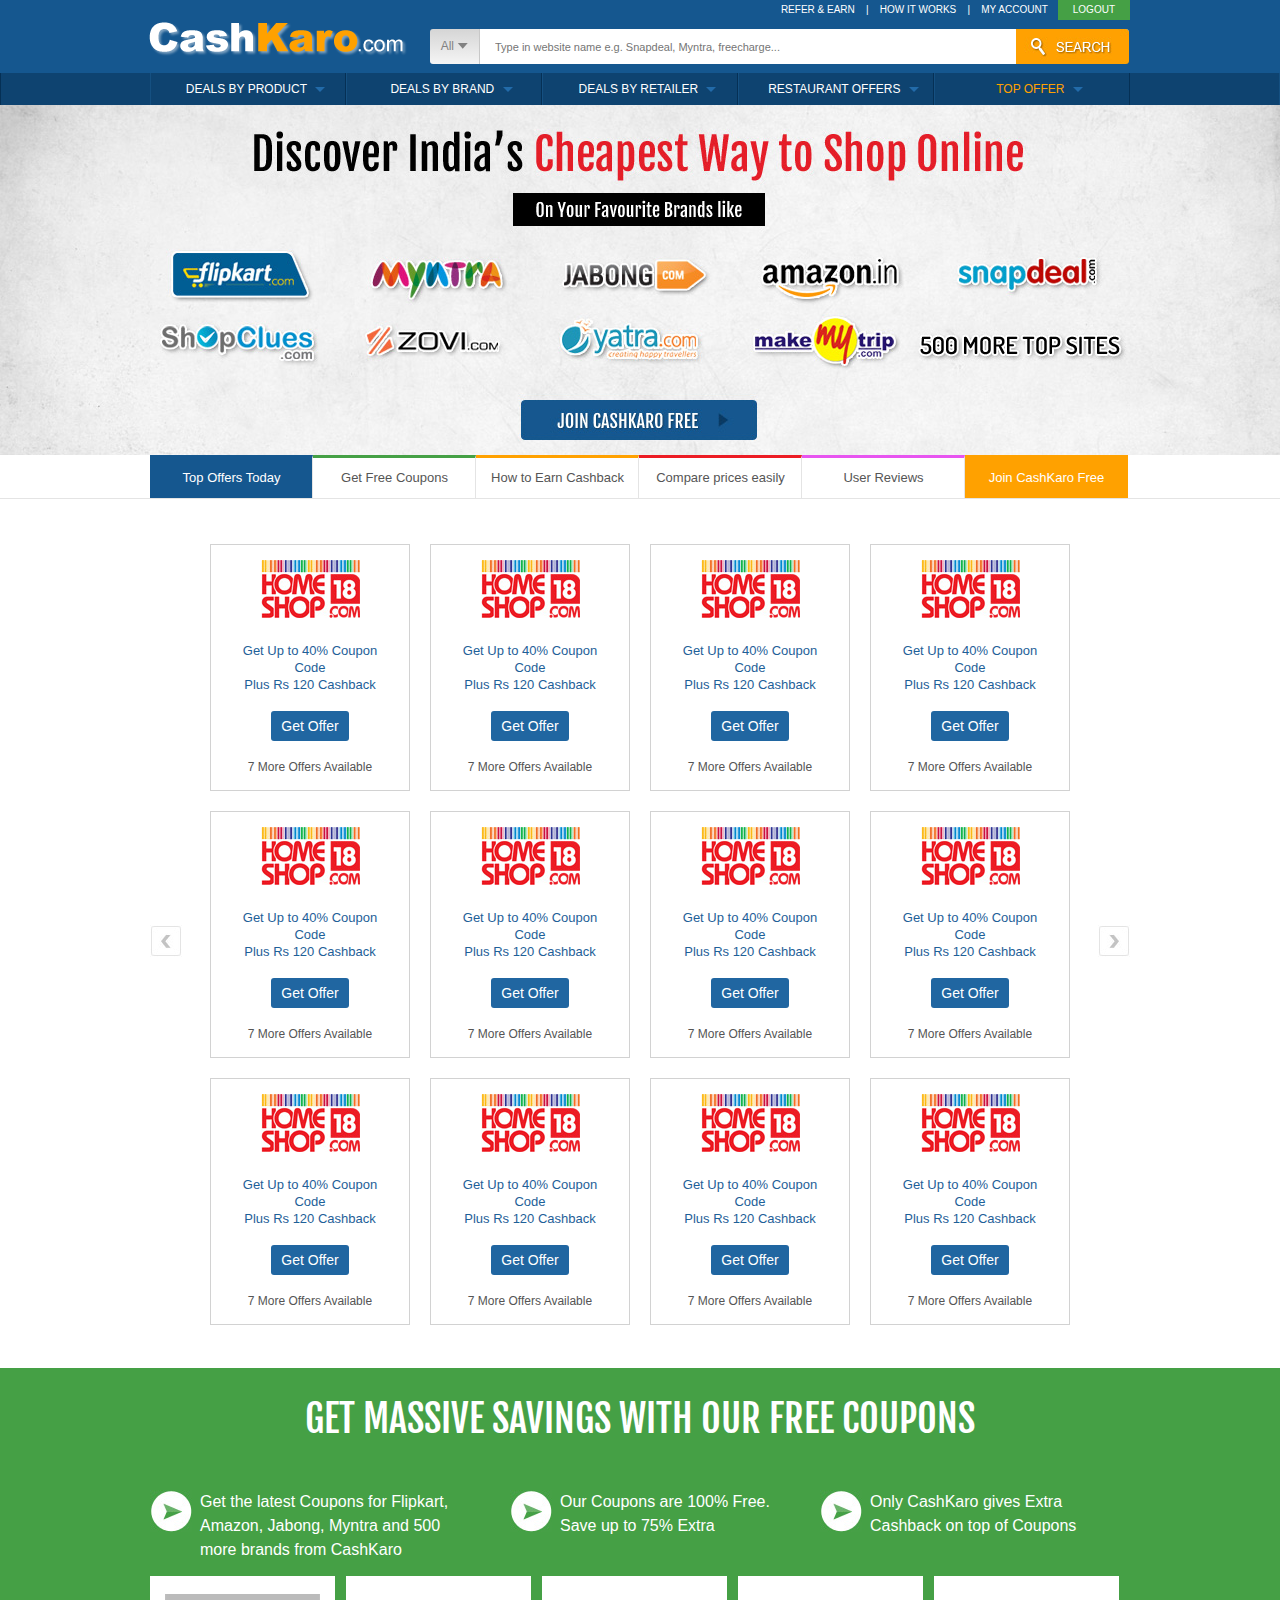
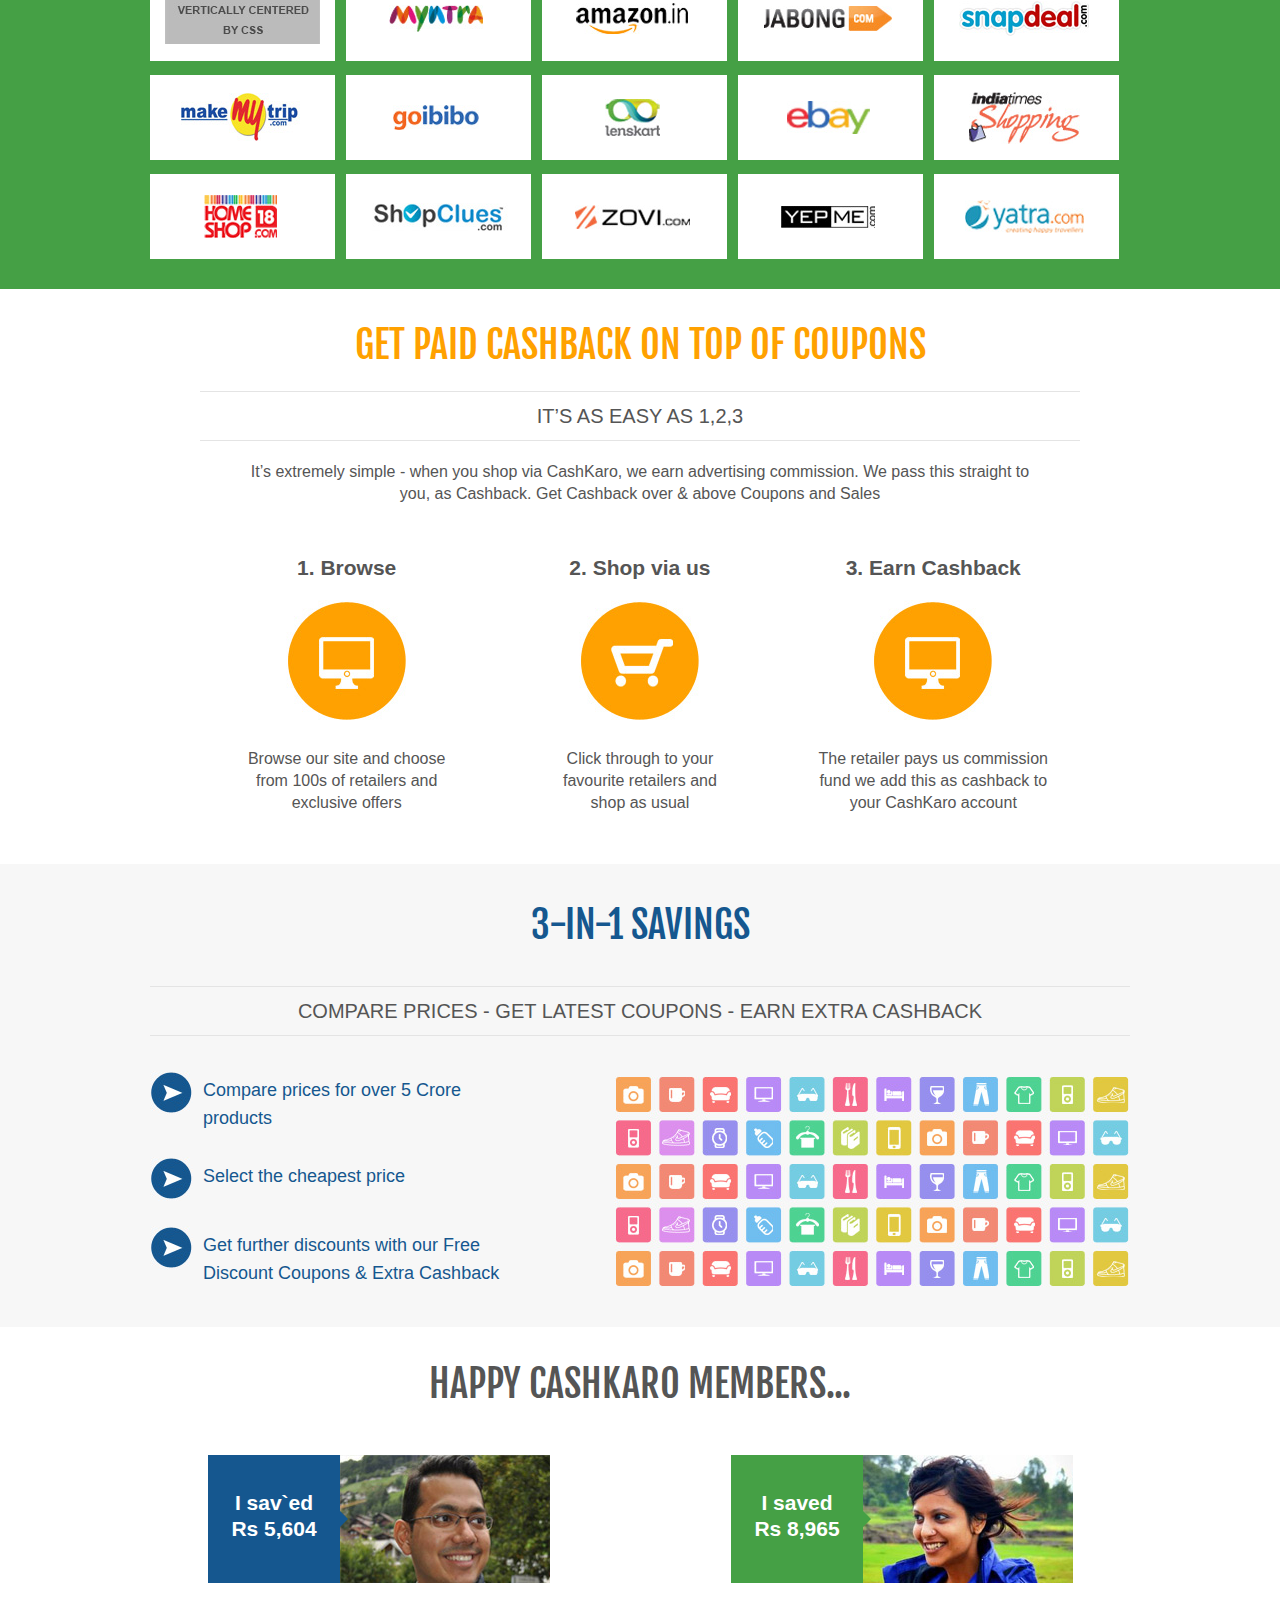
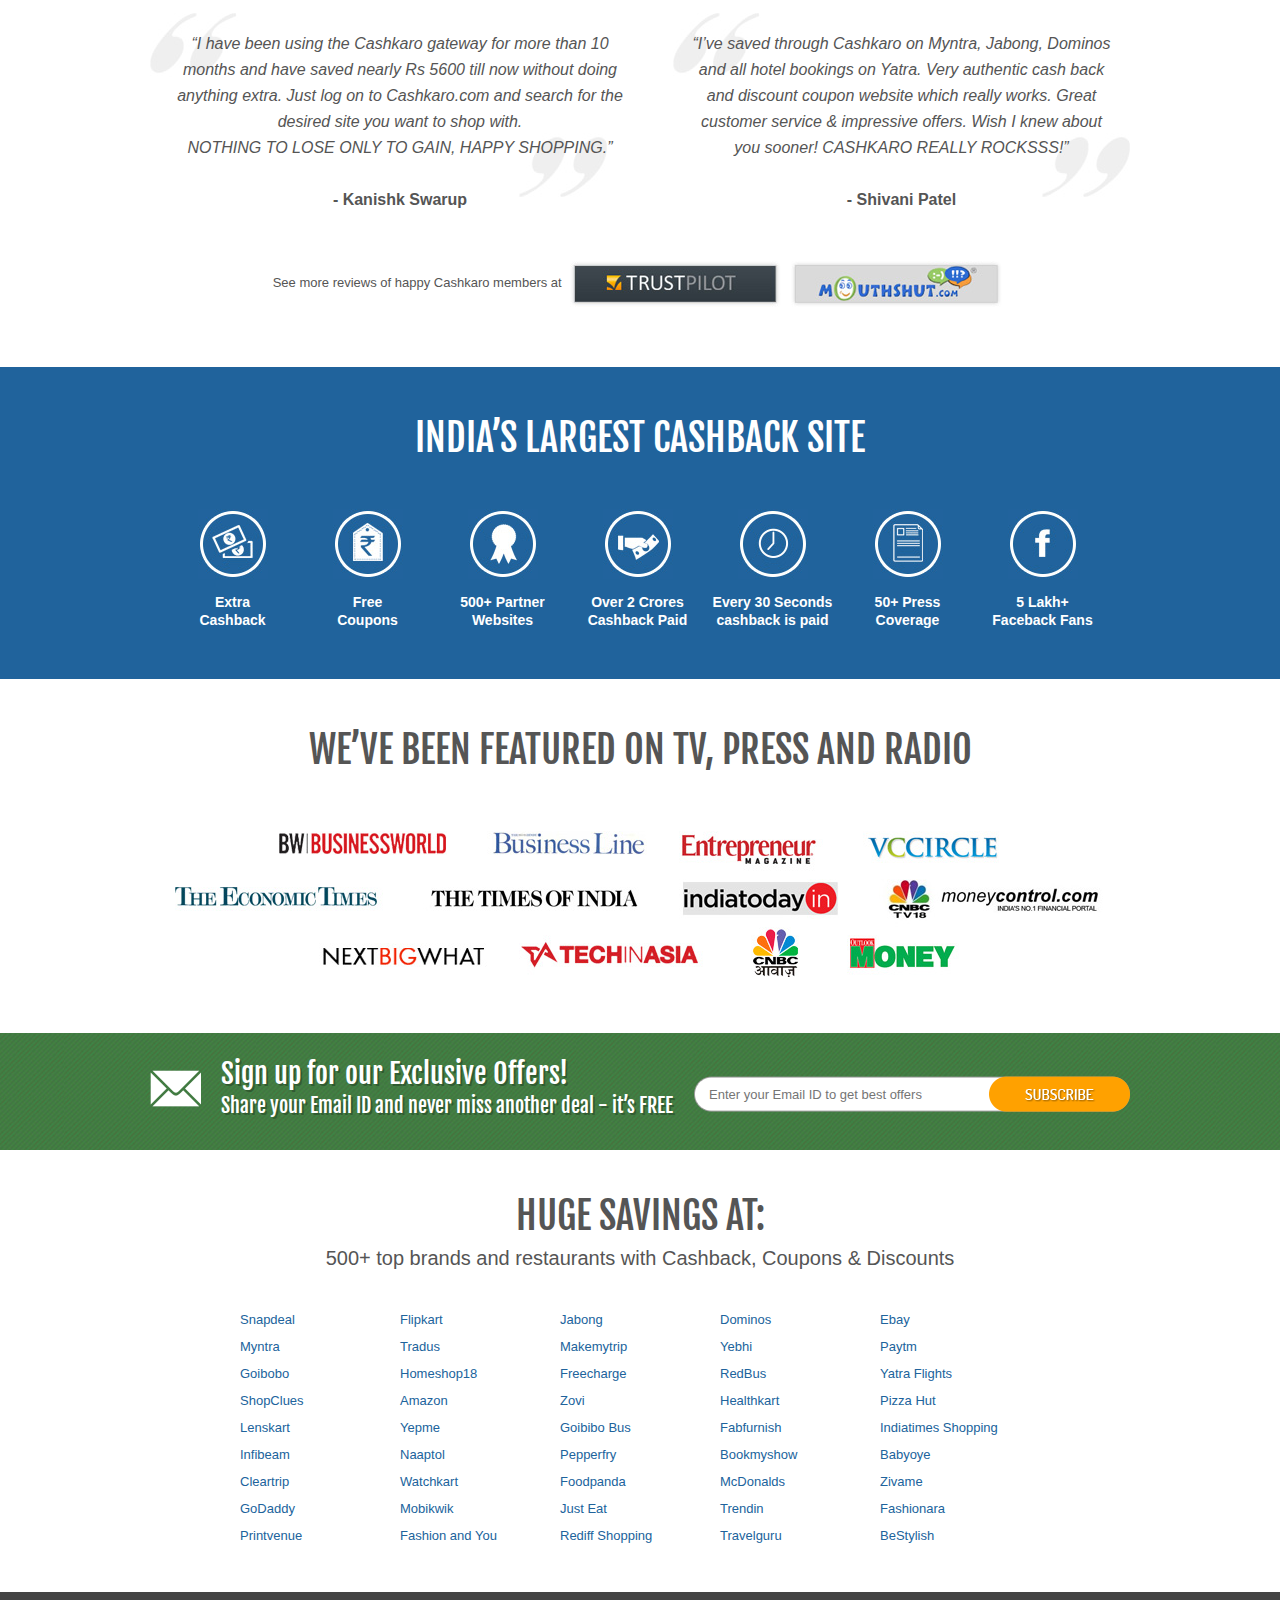
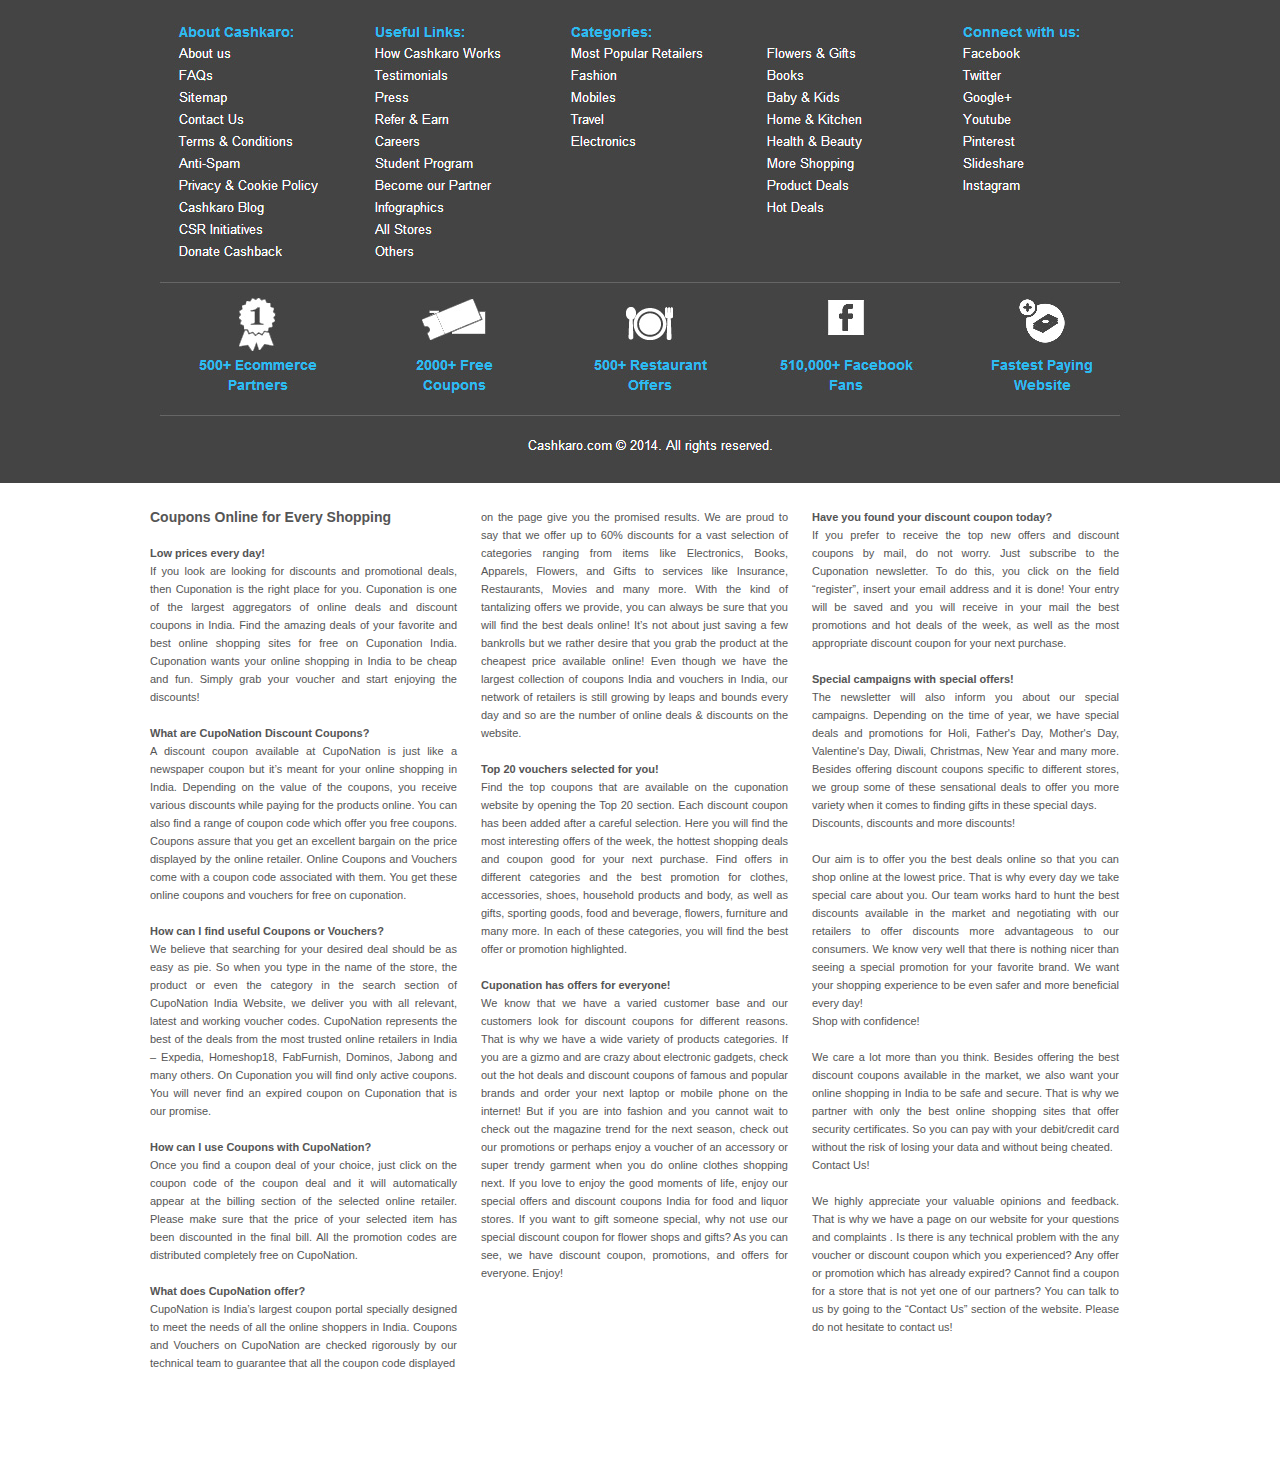
<file: index.html>
<!doctype html>
<html>
<head>
<meta charset="utf-8">
<title>CashKaro.com</title>
<!-- Google font -->
<link href='http://fonts.googleapis.com/css?family=Fjalla+One' rel='stylesheet' type='text/css' />
<!-- Stylesheet -->
<link rel="stylesheet" href="css/layout.css" type="text/css" />

<!-- minified-js -->
<script type="text/javascript" src="js/jquery.min.js"></script>

<!-- scroller -->
<link rel="stylesheet" href="js/scroller/scroller.css" type="text/css" />
<script type="text/javascript" src="js/scroller/jquery.carousel.js"></script>
<script type="text/javascript">
$(document).ready(function() {
$('#slider').carousel({
    itemsPerPage: 3,
    itemsPerTransition: 1,
    easing: 'linear',
    noOfRows: 3
});
});
</script>
</head>

<body>
<!-- header starts -->
<div id="header">
	<!-- logo row starts -->
    <div class="logo_row"><div class="wrapper">
    	<a href="index.html" class="logo"><img src="images/logo.png" alt="CashKaro.com Logo" title="CashKaro.com Logo" /></a>
        
        <div class="header_right">
        	<ul class="list_reset">	
            	<li><a href="#">Refer &amp; Earn</a></li>
                <li class="vsep">|</li>
                <li><a href="#">How IT Works</a></li>
                <li class="vsep">|</li>
                <li><a href="#">My account</a></li>
                <li class="logout"><a href="#">Logout</a></li>
            </ul>
            
            <div class="clear"></div>
            
            <div class="search_box">
            <form action="#" method="post" name="search_box" id="search_box">
            	<div class="search_select">All <a href="#"><img src="images/select_arw.png" alt="arrow" /></a></div>
                <div class="search_text">
                	<input type="text" placeholder="Type in website name e.g. Snapdeal, Myntra, freecharge..."/>
                </div>
                <div class="search_btn"><input type="image" src="images/search.jpg" alt="Search" /></div>
            </form>
            </div>
        </div>
    </div></div>
    <!-- logo row ends -->
    
    <!-- navigation starts -->
    <div class="navigation"><div class="wrapper">
    <ul class="list_reset">
    	<li><a href="#">Deals by Product <span class="menu_arrow"></span></a>
        	<!-- submenu starts -->
            <div class="list_reset submenu"><div class="submenu_inner">
            <ul class="list_reset">
              <li><a href="#"><strong>Electronics</strong></a></li>
              <li><a href="#">Mobile Phones</a></li>
              <li><a href="#">Mobile Accessories</a></li>
              <li><a href="#">Laptops &amp; Computers</a></li>
              <li><a href="#">Data Storage</a></li>
              <li><a href="#">Cameras</a></li>
              <li><a href="#">TV, Video &amp; Audio</a></li>
              <li><a href="#">Tablets</a></li>
              <li><a href="#" class="v_all">View All</a></li>
            </ul>
            <ul class="list_reset gray_bg">
              <li><a href="#"><strong>Clothing</strong></a></li>
              <li><a href="#">Women Clothing</a></li>
              <li><a href="#">Men Clothing</a></li>
              <li><a href="#">Girls Clothing</a></li>
              <li><a href="#">Boys Clothing</a></li>
              <li><a href="#">Clothing for Infants</a></li>
              <li><a href="#">Clothing for Boys &amp; Girls</a></li>
            </ul>
            <ul class="list_reset">
              <li><a href="#"><strong>Shoes</strong></a></li>
              <li><a href="#">Women Shoes</a></li>
              <li><a href="#">Men Shoes</a></li>
              <li><a href="#">Kids Shoes</a></li>
            </ul>
            <ul class="list_reset gray_bg">
              <li><a href="#"><strong>Accessories &amp; Bags</strong></a></li>
              <li><a href="#">Women Bags</a></li>
              <li><a href="#">Men Bags &amp; Wallets</a></li>
              <li><a href="#">Backpacks</a></li>
              <li><a href="#">Laptop Bags &amp; Sleeves</a></li>
              <li><a href="#">Watches</a></li>
              <li><a href="#">Women Accessories</a></li>
              <li><a href="#">Men Accessories</a></li>
              <li><a href="#" class="v_all">View All</a></li>
            </ul>
            <ul class="list_reset">
              <li><a href="#"><strong>Babies &amp; Toys</strong></a></li>
              <li><a href="#">Diapering</a></li>
              <li><a href="#">Feeding</a></li>
              <li><a href="#">Nursery &amp; Baby gear</a></li>
              <li><a href="#">Bath, Skin &amp; Health Care</a></li>
              <li><a href="#">Toys</a></li>
              <li><a href="#">Books &amp; School Supplies</a></li>
              <li><a href="#">Birthday &amp; Gifts</a></li>
              <li><a href="#" class="v_all">View All</a></li>
            </ul>
            <ul class="list_reset">
              <li><a href="#"><strong>Books &amp; Media</strong></a></li>
              <li><a href="#">Books</a></li>
              <li><a href="#">Kindle</a></li>
              <li><a href="#">Music</a></li>
              <li><a href="#">Movies &amp; TV Shows</a></li>
            </ul>
            <ul class="list_reset gray_bg">
              <li><a href="#"><strong>Home &amp; Kitchen</strong></a></li>
              <li><a href="#">Furniture</a></li>
              <li><a href="#">Bedding</a></li>
              <li><a href="#">Kitchen</a></li>
              <li><a href="#">Home Appliances</a></li>
              <li><a href="#">Kitchen Appliances</a></li>
              <li><a href="#">Bath</a></li>
              <li><a href="#">Living &amp; Home Decor</a></li>
              <li><a href="#" class="v_all">View All</a></li>
            </ul>
            <ul class="list_reset">
              <li><a href="#"><strong>Health &amp; Beauty</strong></a></li>
              <li><a href="#">Fragrance &amp; Deodrants</a></li>
              <li><a href="#">Women Beauty &amp; Make Up</a></li>
              <li><a href="#">Bath, Body and Spa</a></li>
              <li><a href="#">Hair Care</a></li>
              <li><a href="#">Protein &amp; Vitamins</a></li>
              <li><a href="#">Health &amp; Medical Devices</a></li>
              <li><a href="#">Skin &amp; Derma Care</a></li>
              <li><a href="#" class="v_all">View All</a></li>
            </ul>
            <ul class="list_reset gray_bg">
              <li><a href="#"><strong>Eyewear</strong></a></li>
              <li><a href="#">Sunglasses</a></li>
              <li><a href="#">Eyeglasses</a></li>
              <li><a href="#">Contact Lens</a></li>
              <li><a href="#">Eye Care</a></li>
              <li><a href="#">Eyewear Accessories</a></li>
            </ul>
            <ul class="list_reset">
              <li><a href="#"><strong>More Categories</strong></a></li>
              <li><a href="#">Automotive</a></li>
              <li><a href="#">Sports</a></li>
              <li><a href="#">Musical Instruments</a></li>
              <li><a href="#">Office Supplies</a></li>
              <li><a href="#">Pet Supplies</a></li>
              <li><a href="#">Travel &amp; Luggage</a></li>
              <li><a href="#">Gifts</a></li>
              <li><a href="#" class="v_all">View All</a></li>
            </ul>
            </div></div>
            <!-- submenu ends -->        
        </li>
        <li><a href="#">Deals By BRAND <span class="menu_arrow"></span></a>
        	<!-- submenu starts -->
            <div class="list_reset submenu" style="margin-left:-196px;"><div class="submenu_inner">
            <ul class="list_reset">
              <li><a href="#"><strong>Electronics</strong></a></li>
              <li><a href="#">Mobile Phones</a></li>
              <li><a href="#">Mobile Accessories</a></li>
              <li><a href="#">Laptops &amp; Computers</a></li>
              <li><a href="#">Data Storage</a></li>
              <li><a href="#">Cameras</a></li>
              <li><a href="#">TV, Video &amp; Audio</a></li>
              <li><a href="#">Tablets</a></li>
              <li><a href="#" class="v_all">View All</a></li>
            </ul>
            <ul class="list_reset gray_bg">
              <li><a href="#"><strong>Clothing</strong></a></li>
              <li><a href="#">Women Clothing</a></li>
              <li><a href="#">Men Clothing</a></li>
              <li><a href="#">Girls Clothing</a></li>
              <li><a href="#">Boys Clothing</a></li>
              <li><a href="#">Clothing for Infants</a></li>
              <li><a href="#">Clothing for Boys &amp; Girls</a></li>
            </ul>
            <ul class="list_reset">
              <li><a href="#"><strong>Shoes</strong></a></li>
              <li><a href="#">Women Shoes</a></li>
              <li><a href="#">Men Shoes</a></li>
              <li><a href="#">Kids Shoes</a></li>
            </ul>
            <ul class="list_reset gray_bg">
              <li><a href="#"><strong>Accessories &amp; Bags</strong></a></li>
              <li><a href="#">Women Bags</a></li>
              <li><a href="#">Men Bags &amp; Wallets</a></li>
              <li><a href="#">Backpacks</a></li>
              <li><a href="#">Laptop Bags &amp; Sleeves</a></li>
              <li><a href="#">Watches</a></li>
              <li><a href="#">Women Accessories</a></li>
              <li><a href="#">Men Accessories</a></li>
              <li><a href="#" class="v_all">View All</a></li>
            </ul>
            <ul class="list_reset">
              <li><a href="#"><strong>Babies &amp; Toys</strong></a></li>
              <li><a href="#">Diapering</a></li>
              <li><a href="#">Feeding</a></li>
              <li><a href="#">Nursery &amp; Baby gear</a></li>
              <li><a href="#">Bath, Skin &amp; Health Care</a></li>
              <li><a href="#">Toys</a></li>
              <li><a href="#">Books &amp; School Supplies</a></li>
              <li><a href="#">Birthday &amp; Gifts</a></li>
              <li><a href="#" class="v_all">View All</a></li>
            </ul>
            <ul class="list_reset">
              <li><a href="#"><strong>Books &amp; Media</strong></a></li>
              <li><a href="#">Books</a></li>
              <li><a href="#">Kindle</a></li>
              <li><a href="#">Music</a></li>
              <li><a href="#">Movies &amp; TV Shows</a></li>
            </ul>
            <ul class="list_reset gray_bg">
              <li><a href="#"><strong>Home &amp; Kitchen</strong></a></li>
              <li><a href="#">Furniture</a></li>
              <li><a href="#">Bedding</a></li>
              <li><a href="#">Kitchen</a></li>
              <li><a href="#">Home Appliances</a></li>
              <li><a href="#">Kitchen Appliances</a></li>
              <li><a href="#">Bath</a></li>
              <li><a href="#">Living &amp; Home Decor</a></li>
              <li><a href="#" class="v_all">View All</a></li>
            </ul>
            <ul class="list_reset">
              <li><a href="#"><strong>Health &amp; Beauty</strong></a></li>
              <li><a href="#">Fragrance &amp; Deodrants</a></li>
              <li><a href="#">Women Beauty &amp; Make Up</a></li>
              <li><a href="#">Bath, Body and Spa</a></li>
              <li><a href="#">Hair Care</a></li>
              <li><a href="#">Protein &amp; Vitamins</a></li>
              <li><a href="#">Health &amp; Medical Devices</a></li>
              <li><a href="#">Skin &amp; Derma Care</a></li>
              <li><a href="#" class="v_all">View All</a></li>
            </ul>
            <ul class="list_reset gray_bg">
              <li><a href="#"><strong>Eyewear</strong></a></li>
              <li><a href="#">Sunglasses</a></li>
              <li><a href="#">Eyeglasses</a></li>
              <li><a href="#">Contact Lens</a></li>
              <li><a href="#">Eye Care</a></li>
              <li><a href="#">Eyewear Accessories</a></li>
            </ul>
            <ul class="list_reset">
              <li><a href="#"><strong>More Categories</strong></a></li>
              <li><a href="#">Automotive</a></li>
              <li><a href="#">Sports</a></li>
              <li><a href="#">Musical Instruments</a></li>
              <li><a href="#">Office Supplies</a></li>
              <li><a href="#">Pet Supplies</a></li>
              <li><a href="#">Travel &amp; Luggage</a></li>
              <li><a href="#">Gifts</a></li>
              <li><a href="#" class="v_all">View All</a></li>
            </ul>
            </div></div>
            <!-- submenu ends -->        
        </li>
        <li><a href="#">Deals by retailer <span class="menu_arrow"></span></a>
        	<!-- submenu starts -->
            <div class="list_reset submenu" style="margin-left:-392px;"><div class="submenu_inner">
            <ul class="list_reset">
              <li><a href="#"><strong>Electronics</strong></a></li>
              <li><a href="#">Mobile Phones</a></li>
              <li><a href="#">Mobile Accessories</a></li>
              <li><a href="#">Laptops &amp; Computers</a></li>
              <li><a href="#">Data Storage</a></li>
              <li><a href="#">Cameras</a></li>
              <li><a href="#">TV, Video &amp; Audio</a></li>
              <li><a href="#">Tablets</a></li>
              <li><a href="#" class="v_all">View All</a></li>
            </ul>
            <ul class="list_reset gray_bg">
              <li><a href="#"><strong>Clothing</strong></a></li>
              <li><a href="#">Women Clothing</a></li>
              <li><a href="#">Men Clothing</a></li>
              <li><a href="#">Girls Clothing</a></li>
              <li><a href="#">Boys Clothing</a></li>
              <li><a href="#">Clothing for Infants</a></li>
              <li><a href="#">Clothing for Boys &amp; Girls</a></li>
            </ul>
            <ul class="list_reset">
              <li><a href="#"><strong>Shoes</strong></a></li>
              <li><a href="#">Women Shoes</a></li>
              <li><a href="#">Men Shoes</a></li>
              <li><a href="#">Kids Shoes</a></li>
            </ul>
            <ul class="list_reset gray_bg">
              <li><a href="#"><strong>Accessories &amp; Bags</strong></a></li>
              <li><a href="#">Women Bags</a></li>
              <li><a href="#">Men Bags &amp; Wallets</a></li>
              <li><a href="#">Backpacks</a></li>
              <li><a href="#">Laptop Bags &amp; Sleeves</a></li>
              <li><a href="#">Watches</a></li>
              <li><a href="#">Women Accessories</a></li>
              <li><a href="#">Men Accessories</a></li>
              <li><a href="#" class="v_all">View All</a></li>
            </ul>
            <ul class="list_reset">
              <li><a href="#"><strong>Babies &amp; Toys</strong></a></li>
              <li><a href="#">Diapering</a></li>
              <li><a href="#">Feeding</a></li>
              <li><a href="#">Nursery &amp; Baby gear</a></li>
              <li><a href="#">Bath, Skin &amp; Health Care</a></li>
              <li><a href="#">Toys</a></li>
              <li><a href="#">Books &amp; School Supplies</a></li>
              <li><a href="#">Birthday &amp; Gifts</a></li>
              <li><a href="#" class="v_all">View All</a></li>
            </ul>
            <ul class="list_reset">
              <li><a href="#"><strong>Books &amp; Media</strong></a></li>
              <li><a href="#">Books</a></li>
              <li><a href="#">Kindle</a></li>
              <li><a href="#">Music</a></li>
              <li><a href="#">Movies &amp; TV Shows</a></li>
            </ul>
            <ul class="list_reset gray_bg">
              <li><a href="#"><strong>Home &amp; Kitchen</strong></a></li>
              <li><a href="#">Furniture</a></li>
              <li><a href="#">Bedding</a></li>
              <li><a href="#">Kitchen</a></li>
              <li><a href="#">Home Appliances</a></li>
              <li><a href="#">Kitchen Appliances</a></li>
              <li><a href="#">Bath</a></li>
              <li><a href="#">Living &amp; Home Decor</a></li>
              <li><a href="#" class="v_all">View All</a></li>
            </ul>
            <ul class="list_reset">
              <li><a href="#"><strong>Health &amp; Beauty</strong></a></li>
              <li><a href="#">Fragrance &amp; Deodrants</a></li>
              <li><a href="#">Women Beauty &amp; Make Up</a></li>
              <li><a href="#">Bath, Body and Spa</a></li>
              <li><a href="#">Hair Care</a></li>
              <li><a href="#">Protein &amp; Vitamins</a></li>
              <li><a href="#">Health &amp; Medical Devices</a></li>
              <li><a href="#">Skin &amp; Derma Care</a></li>
              <li><a href="#" class="v_all">View All</a></li>
            </ul>
            <ul class="list_reset gray_bg">
              <li><a href="#"><strong>Eyewear</strong></a></li>
              <li><a href="#">Sunglasses</a></li>
              <li><a href="#">Eyeglasses</a></li>
              <li><a href="#">Contact Lens</a></li>
              <li><a href="#">Eye Care</a></li>
              <li><a href="#">Eyewear Accessories</a></li>
            </ul>
            <ul class="list_reset">
              <li><a href="#"><strong>More Categories</strong></a></li>
              <li><a href="#">Automotive</a></li>
              <li><a href="#">Sports</a></li>
              <li><a href="#">Musical Instruments</a></li>
              <li><a href="#">Office Supplies</a></li>
              <li><a href="#">Pet Supplies</a></li>
              <li><a href="#">Travel &amp; Luggage</a></li>
              <li><a href="#">Gifts</a></li>
              <li><a href="#" class="v_all">View All</a></li>
            </ul>
            </div></div>
            <!-- submenu ends -->        
        </li>
        <li><a href="#">Restaurant Offers <span class="menu_arrow"></span></a>
        	<!-- submenu starts -->
            <div class="list_reset submenu" style="margin-left:-588px;"><div class="submenu_inner">
            <ul class="list_reset">
              <li><a href="#"><strong>Electronics</strong></a></li>
              <li><a href="#">Mobile Phones</a></li>
              <li><a href="#">Mobile Accessories</a></li>
              <li><a href="#">Laptops &amp; Computers</a></li>
              <li><a href="#">Data Storage</a></li>
              <li><a href="#">Cameras</a></li>
              <li><a href="#">TV, Video &amp; Audio</a></li>
              <li><a href="#">Tablets</a></li>
              <li><a href="#" class="v_all">View All</a></li>
            </ul>
            <ul class="list_reset gray_bg">
              <li><a href="#"><strong>Clothing</strong></a></li>
              <li><a href="#">Women Clothing</a></li>
              <li><a href="#">Men Clothing</a></li>
              <li><a href="#">Girls Clothing</a></li>
              <li><a href="#">Boys Clothing</a></li>
              <li><a href="#">Clothing for Infants</a></li>
              <li><a href="#">Clothing for Boys &amp; Girls</a></li>
            </ul>
            <ul class="list_reset">
              <li><a href="#"><strong>Shoes</strong></a></li>
              <li><a href="#">Women Shoes</a></li>
              <li><a href="#">Men Shoes</a></li>
              <li><a href="#">Kids Shoes</a></li>
            </ul>
            <ul class="list_reset gray_bg">
              <li><a href="#"><strong>Accessories &amp; Bags</strong></a></li>
              <li><a href="#">Women Bags</a></li>
              <li><a href="#">Men Bags &amp; Wallets</a></li>
              <li><a href="#">Backpacks</a></li>
              <li><a href="#">Laptop Bags &amp; Sleeves</a></li>
              <li><a href="#">Watches</a></li>
              <li><a href="#">Women Accessories</a></li>
              <li><a href="#">Men Accessories</a></li>
              <li><a href="#" class="v_all">View All</a></li>
            </ul>
            <ul class="list_reset">
              <li><a href="#"><strong>Babies &amp; Toys</strong></a></li>
              <li><a href="#">Diapering</a></li>
              <li><a href="#">Feeding</a></li>
              <li><a href="#">Nursery &amp; Baby gear</a></li>
              <li><a href="#">Bath, Skin &amp; Health Care</a></li>
              <li><a href="#">Toys</a></li>
              <li><a href="#">Books &amp; School Supplies</a></li>
              <li><a href="#">Birthday &amp; Gifts</a></li>
              <li><a href="#" class="v_all">View All</a></li>
            </ul>
            <ul class="list_reset">
              <li><a href="#"><strong>Books &amp; Media</strong></a></li>
              <li><a href="#">Books</a></li>
              <li><a href="#">Kindle</a></li>
              <li><a href="#">Music</a></li>
              <li><a href="#">Movies &amp; TV Shows</a></li>
            </ul>
            <ul class="list_reset gray_bg">
              <li><a href="#"><strong>Home &amp; Kitchen</strong></a></li>
              <li><a href="#">Furniture</a></li>
              <li><a href="#">Bedding</a></li>
              <li><a href="#">Kitchen</a></li>
              <li><a href="#">Home Appliances</a></li>
              <li><a href="#">Kitchen Appliances</a></li>
              <li><a href="#">Bath</a></li>
              <li><a href="#">Living &amp; Home Decor</a></li>
              <li><a href="#" class="v_all">View All</a></li>
            </ul>
            <ul class="list_reset">
              <li><a href="#"><strong>Health &amp; Beauty</strong></a></li>
              <li><a href="#">Fragrance &amp; Deodrants</a></li>
              <li><a href="#">Women Beauty &amp; Make Up</a></li>
              <li><a href="#">Bath, Body and Spa</a></li>
              <li><a href="#">Hair Care</a></li>
              <li><a href="#">Protein &amp; Vitamins</a></li>
              <li><a href="#">Health &amp; Medical Devices</a></li>
              <li><a href="#">Skin &amp; Derma Care</a></li>
              <li><a href="#" class="v_all">View All</a></li>
            </ul>
            <ul class="list_reset gray_bg">
              <li><a href="#"><strong>Eyewear</strong></a></li>
              <li><a href="#">Sunglasses</a></li>
              <li><a href="#">Eyeglasses</a></li>
              <li><a href="#">Contact Lens</a></li>
              <li><a href="#">Eye Care</a></li>
              <li><a href="#">Eyewear Accessories</a></li>
            </ul>
            <ul class="list_reset">
              <li><a href="#"><strong>More Categories</strong></a></li>
              <li><a href="#">Automotive</a></li>
              <li><a href="#">Sports</a></li>
              <li><a href="#">Musical Instruments</a></li>
              <li><a href="#">Office Supplies</a></li>
              <li><a href="#">Pet Supplies</a></li>
              <li><a href="#">Travel &amp; Luggage</a></li>
              <li><a href="#">Gifts</a></li>
              <li><a href="#" class="v_all">View All</a></li>
            </ul>
            </div></div>
            <!-- submenu ends -->        
        </li>
        <li class="org_clr"><a href="#">TOP OFFER <span class="menu_arrow"></span></a></li>
    </ul>
    </div></div>
    <!-- navigation ends -->
</div>
<!-- header ends -->

<!-- banner starts -->
<div class="banner"><div class="wrapper"><a href="#"><img src="images/banner.jpg" alt="Banner" /></a></div></div>
<!-- banner ends -->

<!-- navigation 2 starts -->
<div class="navigation2"><div class="wrapper">
	<ul class="list_reset">
    	<li class="dark_blue"><a href="#">Top Offers Today</a></li>
        <li class="green"><a href="#">Get Free Coupons</a></li>
        <li class="orange"><a href="#">How to Earn Cashback</a></li>
        <li class="red"><a href="#">Compare prices easily</a></li>
        <li class="pink"><a href="#">User Reviews</a></li>
        <li class="full_orange"><a href="#">Join CashKaro Free</a></li>
    </ul>
</div></div>
<!-- navigation 2 ends -->

<!-- grid-scroller starts -->
<div class="wrapper"><div class="scroll_outer">
    <div id="slider" class="carousel">
        <ul>
          <li> <img src="images/grid_logo.jpg" alt="Logo" />
            <p class="blue_txt">Get Up to 40% Coupon Code<br />Plus Rs 120 Cashback</p>
            <a href="#">Get Offer</a>
            <p class="grey_txt">7 More Offers Available</p>
          </li>
          <li> <img src="images/grid_logo.jpg" alt="Logo" />
            <p class="blue_txt">Get Up to 40% Coupon Code<br />Plus Rs 120 Cashback</p>
            <a href="#">Get Offer</a>
            <p class="grey_txt">7 More Offers Available</p>
          </li>
          <li> <img src="images/grid_logo.jpg" alt="Logo" />
            <p class="blue_txt">Get Up to 40% Coupon Code<br />Plus Rs 120 Cashback</p>
            <a href="#">Get Offer</a>
            <p class="grey_txt">7 More Offers Available</p>
          </li>
          <li> <img src="images/grid_logo.jpg" alt="Logo" />
            <p class="blue_txt">Get Up to 40% Coupon Code<br />Plus Rs 120 Cashback</p>
            <a href="#">Get Offer</a>
            <p class="grey_txt">7 More Offers Available</p>
          </li>
          <li> <img src="images/grid_logo.jpg" alt="Logo" />
            <p class="blue_txt">Get Up to 40% Coupon Code<br />Plus Rs 120 Cashback</p>
            <a href="#">Get Offer</a>
            <p class="grey_txt">7 More Offers Available</p>
          </li>
          <li> <img src="images/grid_logo.jpg" alt="Logo" />
            <p class="blue_txt">Get Up to 40% Coupon Code<br />Plus Rs 120 Cashback</p>
            <a href="#">Get Offer</a>
            <p class="grey_txt">7 More Offers Available</p>
          </li>
          <li> <img src="images/grid_logo.jpg" alt="Logo" />
            <p class="blue_txt">Get Up to 40% Coupon Code<br />Plus Rs 120 Cashback</p>
            <a href="#">Get Offer</a>
            <p class="grey_txt">7 More Offers Available</p>
          </li>
          <li> <img src="images/grid_logo.jpg" alt="Logo" />
            <p class="blue_txt">Get Up to 40% Coupon Code<br />Plus Rs 120 Cashback</p>
            <a href="#">Get Offer</a>
            <p class="grey_txt">7 More Offers Available</p>
          </li>
          <li> <img src="images/grid_logo.jpg" alt="Logo" />
            <p class="blue_txt">Get Up to 40% Coupon Code<br />Plus Rs 120 Cashback</p>
            <a href="#">Get Offer</a>
            <p class="grey_txt">7 More Offers Available</p>
          </li>
          <li> <img src="images/grid_logo.jpg" alt="Logo" />
            <p class="blue_txt">Get Up to 40% Coupon Code<br />Plus Rs 120 Cashback</p>
            <a href="#">Get Offer</a>
            <p class="grey_txt">7 More Offers Available</p>
          </li>
          <li> <img src="images/grid_logo.jpg" alt="Logo" />
            <p class="blue_txt">Get Up to 40% Coupon Code<br />Plus Rs 120 Cashback</p>
            <a href="#">Get Offer</a>
            <p class="grey_txt">7 More Offers Available</p>
          </li>
          <li> <img src="images/grid_logo.jpg" alt="Logo" />
            <p class="blue_txt">Get Up to 40% Coupon Code<br /> Plus Rs 120 Cashback</p>
            <a href="#">Get Offer</a>
            <p class="grey_txt">7 More Offers Available</p>
          </li>
          <li> <img src="images/grid_logo.jpg" alt="Logo" />
            <p class="blue_txt">Get Up to 40% Coupon Code<br />Plus Rs 120 Cashback</p>
            <a href="#">Get Offer</a>
            <p class="grey_txt">7 More Offers Available</p>
          </li>
          <li> <img src="images/grid_logo.jpg" alt="Logo" />
            <p class="blue_txt">Get Up to 40% Coupon Code<br />Plus Rs 120 Cashback</p>
            <a href="#">Get Offer</a>
            <p class="grey_txt">7 More Offers Available</p>
          </li>
          <li> <img src="images/grid_logo.jpg" alt="Logo" />
            <p class="blue_txt">Get Up to 40% Coupon Code<br />Plus Rs 120 Cashback</p>
            <a href="#">Get Offer</a>
            <p class="grey_txt">7 More Offers Available</p>
          </li>
          <li> <img src="images/grid_logo.jpg" alt="Logo" />
            <p class="blue_txt">Get Up to 40% Coupon Code<br />Plus Rs 120 Cashback</p>
            <a href="#">Get Offer</a>
            <p class="grey_txt">7 More Offers Available</p>
          </li>
          <li> <img src="images/grid_logo.jpg" alt="Logo" />
            <p class="blue_txt">Get Up to 40% Coupon Code<br />Plus Rs 120 Cashback</p>
            <a href="#">Get Offer</a>
            <p class="grey_txt">7 More Offers Available</p>
          </li>
          <li> <img src="images/grid_logo.jpg" alt="Logo" />
            <p class="blue_txt">Get Up to 40% Coupon Code<br /> Plus Rs 120 Cashback</p>
            <a href="#">Get Offer</a>
            <p class="grey_txt">7 More Offers Available</p>
          </li>
          <li> <img src="images/grid_logo.jpg" alt="Logo" />
            <p class="blue_txt">Get Up to 40% Coupon Code<br />Plus Rs 120 Cashback</p>
            <a href="#">Get Offer</a>
            <p class="grey_txt">7 More Offers Available</p>
          </li>
          <li> <img src="images/grid_logo.jpg" alt="Logo" />
            <p class="blue_txt">Get Up to 40% Coupon Code<br />Plus Rs 120 Cashback</p>
            <a href="#">Get Offer</a>
            <p class="grey_txt">7 More Offers Available</p>
          </li>
          <li> <img src="images/grid_logo.jpg" alt="Logo" />
            <p class="blue_txt">Get Up to 40% Coupon Code<br /> Plus Rs 120 Cashback</p>
            <a href="#">Get Offer</a>
            <p class="grey_txt">7 More Offers Available</p>
          </li>
          <li> <img src="images/grid_logo.jpg" alt="Logo" />
            <p class="blue_txt">Get Up to 40% Coupon Code<br />Plus Rs 120 Cashback</p>
            <a href="#">Get Offer</a>
            <p class="grey_txt">7 More Offers Available</p>
          </li>
          <li> <img src="images/grid_logo.jpg" alt="Logo" />
            <p class="blue_txt">Get Up to 40% Coupon Code<br /> Plus Rs 120 Cashback</p>
            <a href="#">Get Offer</a>
            <p class="grey_txt">7 More Offers Available</p>
          </li>
          <li> <img src="images/grid_logo.jpg" alt="Logo" />
            <p class="blue_txt">Get Up to 40% Coupon Code<br />Plus Rs 120 Cashback</p>
            <a href="#">Get Offer</a>
            <p class="grey_txt">7 More Offers Available</p>
          </li>
        </ul>
    </div>
</div></div>
<!-- grid-scroller ends -->

<!-- green row starts -->
<div class="green_row"><div class="wrapper">
	<h1 class="heading">Get Massive Savings with our Free Coupons</h1>
    <ul class="list_reset green_bullet">
    <li style="width:360px;">Get the latest Coupons for Flipkart, Amazon, Jabong, Myntra and 500 more brands from CashKaro</li>
    <li>Our Coupons are 100% Free. Save up to 75% Extra</li>
    <li>Only CashKaro gives Extra Cashback on top of Coupons</li>
    </ul>
    <ul class="list_reset logos">
    	<li><div class="img_box"><a href="#"><img src="images/vertical_center.jpg" alt="Logo" /><span></span></a></div></li>
    	<li><div class="img_box"><a href="#"><img src="images/client_logos/2.jpg" alt="Logo" /> <span></span></a></div></li>
    	<li><div class="img_box"><a href="#"><img src="images/client_logos/3.jpg" alt="Logo" /> <span></span></a></div></li>
    	<li><div class="img_box"><a href="#"><img src="images/client_logos/4.jpg" alt="Logo" /> <span></span></a></div></li>
    	<li><div class="img_box"><a href="#"><img src="images/client_logos/5.jpg" alt="Logo" /> <span></span></a></div></li>
    	<li><div class="img_box"><a href="#"><img src="images/client_logos/6.jpg" alt="Logo" /> <span></span></a></div></li>
    	<li><div class="img_box"><a href="#"><img src="images/client_logos/7.jpg" alt="Logo" /> <span></span></a></div></li>
    	<li><div class="img_box"><a href="#"><img src="images/client_logos/8.jpg" alt="Logo" /> <span></span></a></div></li>
    	<li><div class="img_box"><a href="#"><img src="images/client_logos/9.jpg" alt="Logo" /> <span></span></a></div></li>
    	<li><div class="img_box"><a href="#"><img src="images/client_logos/10.jpg" alt="Logo" /> <span></span></a></div></li>
    	<li><div class="img_box"><a href="#"><img src="images/client_logos/11.jpg" alt="Logo" /> <span></span></a></div></li>
    	<li><div class="img_box"><a href="#"><img src="images/client_logos/12.jpg" alt="Logo" /> <span></span></a></div></li>
    	<li><div class="img_box"><a href="#"><img src="images/client_logos/13.jpg" alt="Logo" /> <span></span></a></div></li>
    	<li><div class="img_box"><a href="#"><img src="images/client_logos/14.jpg" alt="Logo" /> <span></span></a></div></li>
    	<li><div class="img_box"><a href="#"><img src="images/client_logos/15.jpg" alt="Logo" /> <span></span></a></div></li>  
    </ul>
</div></div>
<!-- green row ends -->

<!-- cashback row starts -->
<div class="wrapper"><div class="cashback">
	<h1 class="heading">GET PAID CASHBACK ON TOP OF COUPONS</h1>
    <h2 class="divider_text">It’s As easy as 1,2,3</h2>
    <p>It’s extremely simple - when you shop via CashKaro, we earn advertising commission. We pass this straight to<br />you, as Cashback. Get Cashback over &amp; above Coupons and Sales</p>
    <ul class="list_reset">
    	<li>
            <b>1. Browse</b>
            <img src="images/browse.jpg" alt="Browse" title="Browse" />
            <p>Browse our site and choose<br />from 100s of retailers and<br />exclusive offers</p>
        </li>
    	<li>
            <b>2. Shop via us</b>
            <img src="images/shop.jpg" alt="Shop via us" title="Shop via us" />
            <p>Click through to your<br />favourite retailers and<br />shop as usual</p>
        </li>
    	<li>
            <b>3. Earn Cashback</b>
            <img src="images/browse.jpg" alt="Browse" title="Browse" />
            <p>The retailer pays us commission<br />fund we add this as cashback to<br />your CashKaro account</p>
        </li>
        
    </ul>
</div></div>
<!-- cashback row ends -->

<!-- grey row starts -->
<div class="grey_row"><div class="wrapper">
	<h1 class="heading">3-in-1 Savings</h1>
    <h2 class="divider_text">COMPARE prices - Get LATEST Coupons - Earn EXTRA Cashback</h2>
    <ul class="list_reset">
    	<li>Compare prices for over 5 Crore<br />products</li>
        <li>Select the cheapest price</li>
        <li>Get further discounts with our Free Discount Coupons &amp; Extra Cashback</li>
    </ul>
    <img class="fr" src="images/product_icons.jpg" alt="Products" />
</div></div>
<!-- grey row ends -->

<!-- members row starts -->
<div class="wrapper"><div class="members_row">
	<h1 class="heading">Happy Cashkaro members...</h1>
    <div class="testimony" style="width:500px;">
    	<div class="member_img">
        	<div class="arrow_right">I sav`ed<br />Rs 5,604</div>
            <img src="images/mem1.jpg" alt="Kanishk Swarup" />
        </div>
        <p class="quote">“I have been using the Cashkaro gateway for more than 10 months and have saved nearly Rs 5600 till now without doing anything extra. Just log on to Cashkaro.com and search for the desired site you want to shop with.<br />NOTHING TO LOSE ONLY TO GAIN, HAPPY SHOPPING.”<br /><br /><b>- Kanishk Swarup</b></p>
    </div>
    
    <div class="testimony fr">
    	<div class="member_img">
        	<div class="arrow_right_grn">I saved<br />Rs 8,965</div>
            <img src="images/mem2.jpg" alt="Shivani Patel" />
        </div>
        <p class="quote">“I’ve saved through Cashkaro on Myntra, Jabong, Dominos and all hotel bookings on Yatra. Very authentic cash back and discount coupon website which really works. Great customer service &amp; impressive offers. Wish I knew about you sooner! CASHKARO REALLY ROCKSSS!”<br /><br /><b>- Shivani Patel</b></p>
    </div>
    
    <div class="clear"></div>
    
    <div class="more_reviews">See more reviews of happy Cashkaro members at <a href="#"><img src="images/trust_pilot.jpg" alt="Trust Pilot"/></a><a href="#"><img src="images/mouthshout.jpg" alt="MouthShout"/></a></div>
</div></div>
<!-- members row ends -->

<!-- blue row starts -->
<div class="blue_row"><div class="wrapper">
	<h1 class="heading">India’s Largest cashback site</h1>
    <ul class="list_reset">
    	<li><img src="images/cash.jpg" alt="Cash"/><p>Extra<br>Cashback</p></li>
        <li><img src="images/coupon.jpg" alt="Coupons"/><p>Free<br>Coupons</p></li>
        <li><img src="images/award.jpg" alt="Partner Websites"/><p>500+ Partner Websites</p></li>
        <li><img src="images/cashback.jpg" alt="Cashback"/><p>Over 2 Crores Cashback Paid</p></li>
        <li><img src="images/seconds.jpg" alt="Seconds"/><p>Every 30 Seconds cashback is paid</p></li>
        <li><img src="images/coverage.jpg" alt="Coverage"/><p>50+ Press<br>Coverage</p></li>
        <li><img src="images/fans.jpg" alt="Faceback"/><p>5 Lakh+<br>Faceback Fans</p></li>
    </ul>
</div></div>
<!-- blue row ends -->

<!-- press row starts -->
<div class="wrapper">
  <div class="press_row">
    <h1 class="heading">We’ve been featured on TV, Press and Radio</h1>
    <img src="images/press.jpg" alt="Press Logos"/>
  </div>
</div>
<!-- press row ends -->

<!-- subscribe row starts -->
<div class="subscribe_row"><div class="wrapper">
	<div class="email_icon"><img src="images/email.png" alt="Email"/></div>
    <div class="signup_text">Sign up for our Exclusive Offers!<span>Share your Email ID and never miss another deal - it’s FREE</span></div>
    <div class="subscr_outer">
    	<form action="#" method="post" name="subscribe" id="subscribe">
        	<div class="susbcr_tbox"><input type="text" placeholder="Enter your Email ID to get best offers"/></div>
            <div class="subscr_btn"><input type="image" src="images/subscribe.png" alt="Subscribe" /></div>
        </form>
    </div>
</div></div>
<!-- subscribe row ends -->

<!-- savings row starts -->
<div class="wrapper"><div class="savings_content">
	<h1 class="heading">Huge savings at: <span>500+ top brands and restaurants with Cashback, Coupons & Discounts</span></h1>
    <ul class="list_reset">
        <li><a href="#">Snapdeal</a></li>
        <li><a href="#">Myntra</a></li>
        <li><a href="#">Goibobo</a></li>
        <li><a href="#">ShopClues</a></li>
        <li><a href="#">Lenskart</a></li>
        <li><a href="#">Infibeam</a></li>
        <li><a href="#">Cleartrip</a></li>
        <li><a href="#">GoDaddy</a></li>
        <li><a href="#">Printvenue</a></li>
    </ul>
    <ul class="list_reset">
        <li><a href="#">Flipkart</a></li>
        <li><a href="#">Tradus</a></li>
        <li><a href="#">Homeshop18</a></li>
        <li><a href="#">Amazon</a></li>
        <li><a href="#">Yepme</a></li>
        <li><a href="#">Naaptol</a></li>
        <li><a href="#">Watchkart</a></li>
        <li><a href="#">Mobikwik</a></li>
        <li><a href="#">Fashion and You</a></li>
    </ul>
    <ul class="list_reset">
        <li><a href="#">Jabong</a></li>
        <li><a href="#">Makemytrip</a></li>
        <li><a href="#">Freecharge</a></li>
        <li><a href="#">Zovi</a></li>
        <li><a href="#">Goibibo Bus</a></li>
        <li><a href="#">Pepperfry</a></li>
        <li><a href="#">Foodpanda</a></li>
        <li><a href="#">Just Eat</a></li>
        <li><a href="#">Rediff Shopping</a></li>
    </ul>
    <ul class="list_reset">
        <li><a href="#">Dominos</a></li>
        <li><a href="#">Yebhi</a></li>
        <li><a href="#">RedBus</a></li>
        <li><a href="#">Healthkart</a></li>
        <li><a href="#">Fabfurnish</a></li>
        <li><a href="#">Bookmyshow</a></li>
        <li><a href="#">McDonalds</a></li>
        <li><a href="#">Trendin</a></li>
        <li><a href="#">Travelguru</a></li>
    </ul>
    <ul class="list_reset">
        <li><a href="#">Ebay</a></li>
        <li><a href="#">Paytm</a></li>
        <li><a href="#">Yatra Flights</a></li>
        <li><a href="#">Pizza Hut</a></li>
        <li><a href="#">Indiatimes Shopping</a></li>
        <li><a href="#">Babyoye</a></li>
        <li><a href="#">Zivame</a></li>
        <li><a href="#">Fashionara</a></li>
        <li><a href="#">BeStylish</a></li>
    </ul>
</div></div>
<!-- savings row ends -->

<!-- footer starts -->
<div class="footer">
  <div class="wrapper">
  	<img src="images/footer.jpg" width="980" height="485" alt=""/>
  </div>
</div>

<div class="wrapper">
	<div class="footer_paras">
    	<div class="footer_grid">
        	<b style="font-size:14px; padding-bottom:18px; float:left;">Coupons Online for Every Shopping</b>
            
            <p><b>Low prices every day!</b><br>If you look are looking for discounts and promotional deals, then Cuponation is the right place for you. Cuponation is one of the largest aggregators of online deals and discount coupons in India. Find the amazing deals of your favorite and best online shopping sites for free on Cuponation India. Cuponation wants your online shopping in India to be cheap and fun. Simply grab your voucher and start enjoying the discounts!</p>
            
            <p><b>What are CupoNation Discount Coupons?</b><br>A discount coupon available at CupoNation is just like a newspaper coupon but it’s meant for your online shopping in India. Depending on the value of the coupons, you receive various discounts while paying for the products online. You can also find a range of coupon code which offer you free coupons. Coupons assure that you get an excellent bargain on the price displayed by the online retailer. Online Coupons and Vouchers come with a coupon code associated with them. You get these online coupons and vouchers for free on cuponation.</p>
            
            <p><b>How can I find useful Coupons or Vouchers?</b><br>We believe that searching for your desired deal should be as easy as pie. So when you type in the name of the store, the product or even the category in the search section of CupoNation India Website, we deliver you with all relevant, latest and working voucher codes. CupoNation represents the best of the deals from the most trusted online retailers in India – Expedia, Homeshop18, FabFurnish, Dominos, Jabong and many others. On Cuponation you will find only active coupons. You will never find an expired coupon on Cuponation that is our promise.</p>
            
            <p><b>How can I use Coupons with CupoNation?</b><br>Once you find a coupon deal of your choice, just click on the coupon code of the coupon deal and it will automatically appear at the billing section of the selected online retailer. Please make sure that the price of your selected item has been discounted in the final bill. All the promotion codes are distributed completely free on CupoNation.</p>
            
            <p><b>What does CupoNation offer?</b><br>CupoNation is India’s largest coupon portal specially designed to meet the needs of all the online shoppers in India. Coupons and Vouchers on CupoNation are checked rigorously by our technical team to guarantee that all the coupon code displayed</p>
        </div>
        
        <div class="footer_grid" style="margin:0px 24px;">
        	<p>on the page give you the promised results. We are proud to say that we offer up to 60% discounts for a vast selection of categories ranging from items like Electronics, Books, Apparels, Flowers, and Gifts to services like Insurance, Restaurants, Movies and many more. With the kind of tantalizing offers we provide, you can always be sure that you will find the best deals online! It’s not about just saving a few bankrolls but we rather desire that you grab the product at the cheapest price available online! Even though we have the largest collection of coupons India and vouchers in India, our network of retailers is still growing by leaps and bounds every day and so are the number of online deals & discounts on the website.</p>
            
        	<p><b>Top 20 vouchers selected for you!</b><br>Find the top coupons that are available on the cuponation website by opening the Top 20 section. Each discount coupon has been added after a careful selection. Here you will find the most interesting offers of the week, the hottest shopping deals and coupon good for your next purchase. Find offers in different categories and the best promotion for clothes, accessories, shoes, household products and body, as well as gifts, sporting goods, food and beverage, flowers, furniture and many more. In each of these categories, you will find the best offer or promotion highlighted.</p>
        
        	<p><b>Cuponation has offers for everyone!</b><br>We know that we have a varied customer base and our customers look for discount coupons for different reasons. That is why we have a wide variety of products categories. If you are a gizmo and are crazy about electronic gadgets, check out the hot deals and discount coupons of famous and popular brands and order your next laptop or mobile phone on the internet! But if you are into fashion and you cannot wait to check out the magazine trend for the next season, check out our promotions or perhaps enjoy a voucher of an accessory or super trendy garment when you do online clothes shopping next. If you love to enjoy the good moments of life, enjoy our special offers and discount coupons India for food and liquor stores. If you want to gift someone special, why not use our special discount coupon for flower shops and gifts? As you can see, we have discount coupon, promotions, and offers for everyone. Enjoy!</p>            
        </div>
        
        <div class="footer_grid">
            <p><b>Have you found your discount coupon today?</b><br>If you prefer to receive the top new offers and discount coupons by mail, do not worry. Just subscribe to the Cuponation newsletter. To do this, you click on the field “register”, insert your email address and it is done! Your entry will be saved and you will receive in your mail the best promotions and hot deals of the week, as well as the most appropriate discount coupon for your next purchase.</p>
            
            <p><b>Special campaigns with special offers!</b><br>The newsletter will also inform you about our special campaigns. Depending on the time of year, we have special deals and promotions for Holi, Father's Day, Mother's Day, Valentine's Day, Diwali, Christmas, New Year and many more. Besides offering discount coupons specific to different stores, we group some of these sensational deals to offer you more variety when it comes to finding gifts in these special days.<br>Discounts, discounts and more discounts!</p>
            
            <p>Our aim is to offer you the best deals online so that you can shop online at the lowest price. That is why every day we take special care about you. Our team works hard to hunt the best discounts available in the market and negotiating with our retailers to offer discounts more advantageous to our consumers. We know very well that there is nothing nicer than seeing a special promotion for your favorite brand. We want your shopping experience to be even safer and more beneficial every day!<br>Shop with confidence!</p>
            
            <p>We care a lot more than you think. Besides offering the best discount coupons available in the market, we also want your online shopping in India to be safe and secure. That is why we partner with only the best online shopping sites that offer security certificates. So you can pay with your debit/credit card without the risk of losing your data and without being cheated.<br>Contact Us!</p>
            
            <p>We highly appreciate your valuable opinions and feedback. That is why we have a page on our website for your questions and complaints . Is there is any technical problem with the any voucher or discount coupon which you experienced? Any offer or promotion which has already expired? Cannot find a coupon for a store that is not yet one of our partners? You can talk to us by going to the “Contact Us” section of the website. Please do not hesitate to contact us!</p>        
        </div>
    </div>
</div>
<!-- footer ends -->

<div style="float:left; width:100%; height:80px;"></div>
</body>
</html>
</file>
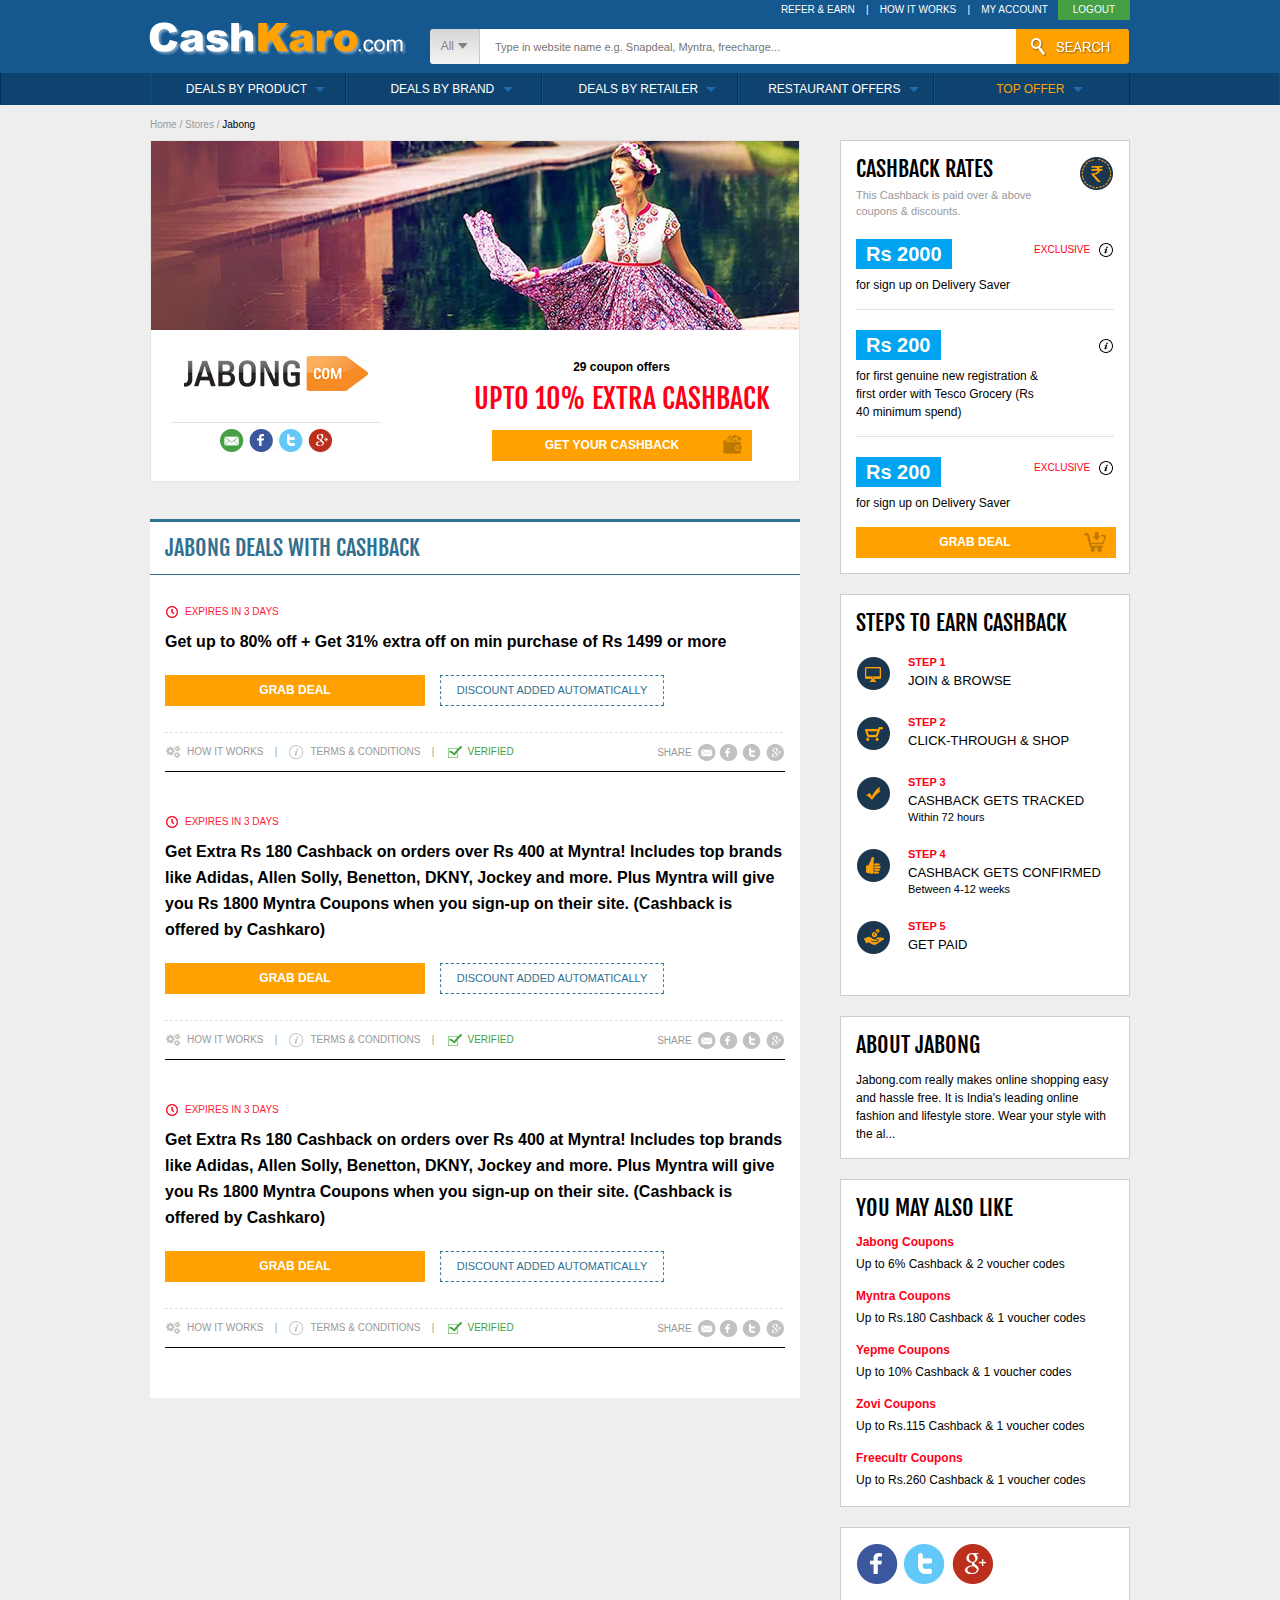
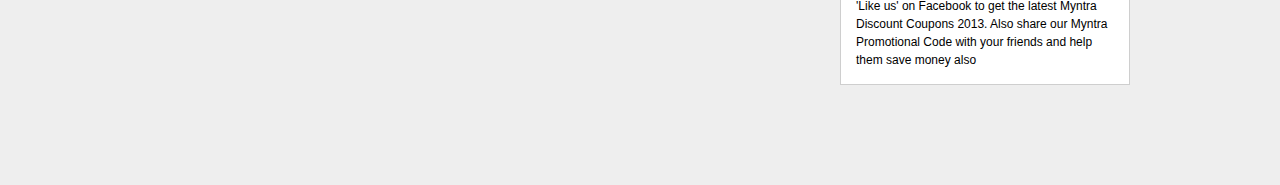
<file: store.html>
<!doctype html>
<html>
<head>
<meta charset="utf-8">
<title>CashKaro.com</title>
<!-- Google font -->
<link href='http://fonts.googleapis.com/css?family=Fjalla+One' rel='stylesheet' type='text/css' />
<!-- Stylesheet -->
<link rel="stylesheet" href="css/layout.css" type="text/css" />

<!-- minified-js -->
<script type="text/javascript" src="js/jquery.min.js"></script>

<!-- Tooltip -->
<script>
$(document).ready(function(){
    $("#show").mouseover(function(){
        $(".tooltip").show();
    });
	$("#show").mouseout(function(){
        $(".tooltip").hide();
    });
    $("#hide").click(function(){
        $(".tooltip").hide();
    });	
});
</script>

</head>

<body style="background:#eeeeee;">
<!-- header starts -->
<div id="header">
	<!-- logo row starts -->
    <div class="logo_row"><div class="wrapper">
    	<a href="index.html" class="logo"><img src="images/logo.png" alt="CashKaro.com Logo" title="CashKaro.com Logo" /></a>
        
        <div class="header_right">
        	<ul class="list_reset">	
            	<li><a href="#">Refer &amp; Earn</a></li>
                <li class="vsep">|</li>
                <li><a href="#">How IT Works</a></li>
                <li class="vsep">|</li>
                <li><a href="#">My account</a></li>
                <li class="logout"><a href="#">Logout</a></li>
            </ul>
            
            <div class="clear"></div>
            
            <div class="search_box">
            <form action="#" method="post" name="search_box" id="search_box">
            	<div class="search_select">All <a href="#"><img src="images/select_arw.png" alt="arrow" /></a></div>
                <div class="search_text">
                	<input type="text" placeholder="Type in website name e.g. Snapdeal, Myntra, freecharge..."/>
                </div>
                <div class="search_btn"><input type="image" src="images/search.jpg" alt="Search" /></div>
            </form>
            </div>
        </div>
    </div></div>
    <!-- logo row ends -->
    
    <!-- navigation starts -->
    <div class="navigation"><div class="wrapper">
    <ul class="list_reset">
    	<li><a href="#">Deals by Product <span class="menu_arrow"></span></a>
        	<!-- submenu starts -->
            <div class="list_reset submenu"><div class="submenu_inner">
            <ul class="list_reset">
              <li><a href="#"><strong>Electronics</strong></a></li>
              <li><a href="#">Mobile Phones</a></li>
              <li><a href="#">Mobile Accessories</a></li>
              <li><a href="#">Laptops &amp; Computers</a></li>
              <li><a href="#">Data Storage</a></li>
              <li><a href="#">Cameras</a></li>
              <li><a href="#">TV, Video &amp; Audio</a></li>
              <li><a href="#">Tablets</a></li>
              <li><a href="#" class="v_all">View All</a></li>
            </ul>
            <ul class="list_reset gray_bg">
              <li><a href="#"><strong>Clothing</strong></a></li>
              <li><a href="#">Women Clothing</a></li>
              <li><a href="#">Men Clothing</a></li>
              <li><a href="#">Girls Clothing</a></li>
              <li><a href="#">Boys Clothing</a></li>
              <li><a href="#">Clothing for Infants</a></li>
              <li><a href="#">Clothing for Boys &amp; Girls</a></li>
            </ul>
            <ul class="list_reset">
              <li><a href="#"><strong>Shoes</strong></a></li>
              <li><a href="#">Women Shoes</a></li>
              <li><a href="#">Men Shoes</a></li>
              <li><a href="#">Kids Shoes</a></li>
            </ul>
            <ul class="list_reset gray_bg">
              <li><a href="#"><strong>Accessories &amp; Bags</strong></a></li>
              <li><a href="#">Women Bags</a></li>
              <li><a href="#">Men Bags &amp; Wallets</a></li>
              <li><a href="#">Backpacks</a></li>
              <li><a href="#">Laptop Bags &amp; Sleeves</a></li>
              <li><a href="#">Watches</a></li>
              <li><a href="#">Women Accessories</a></li>
              <li><a href="#">Men Accessories</a></li>
              <li><a href="#" class="v_all">View All</a></li>
            </ul>
            <ul class="list_reset">
              <li><a href="#"><strong>Babies &amp; Toys</strong></a></li>
              <li><a href="#">Diapering</a></li>
              <li><a href="#">Feeding</a></li>
              <li><a href="#">Nursery &amp; Baby gear</a></li>
              <li><a href="#">Bath, Skin &amp; Health Care</a></li>
              <li><a href="#">Toys</a></li>
              <li><a href="#">Books &amp; School Supplies</a></li>
              <li><a href="#">Birthday &amp; Gifts</a></li>
              <li><a href="#" class="v_all">View All</a></li>
            </ul>
            <ul class="list_reset">
              <li><a href="#"><strong>Books &amp; Media</strong></a></li>
              <li><a href="#">Books</a></li>
              <li><a href="#">Kindle</a></li>
              <li><a href="#">Music</a></li>
              <li><a href="#">Movies &amp; TV Shows</a></li>
            </ul>
            <ul class="list_reset gray_bg">
              <li><a href="#"><strong>Home &amp; Kitchen</strong></a></li>
              <li><a href="#">Furniture</a></li>
              <li><a href="#">Bedding</a></li>
              <li><a href="#">Kitchen</a></li>
              <li><a href="#">Home Appliances</a></li>
              <li><a href="#">Kitchen Appliances</a></li>
              <li><a href="#">Bath</a></li>
              <li><a href="#">Living &amp; Home Decor</a></li>
              <li><a href="#" class="v_all">View All</a></li>
            </ul>
            <ul class="list_reset">
              <li><a href="#"><strong>Health &amp; Beauty</strong></a></li>
              <li><a href="#">Fragrance &amp; Deodrants</a></li>
              <li><a href="#">Women Beauty &amp; Make Up</a></li>
              <li><a href="#">Bath, Body and Spa</a></li>
              <li><a href="#">Hair Care</a></li>
              <li><a href="#">Protein &amp; Vitamins</a></li>
              <li><a href="#">Health &amp; Medical Devices</a></li>
              <li><a href="#">Skin &amp; Derma Care</a></li>
              <li><a href="#" class="v_all">View All</a></li>
            </ul>
            <ul class="list_reset gray_bg">
              <li><a href="#"><strong>Eyewear</strong></a></li>
              <li><a href="#">Sunglasses</a></li>
              <li><a href="#">Eyeglasses</a></li>
              <li><a href="#">Contact Lens</a></li>
              <li><a href="#">Eye Care</a></li>
              <li><a href="#">Eyewear Accessories</a></li>
            </ul>
            <ul class="list_reset">
              <li><a href="#"><strong>More Categories</strong></a></li>
              <li><a href="#">Automotive</a></li>
              <li><a href="#">Sports</a></li>
              <li><a href="#">Musical Instruments</a></li>
              <li><a href="#">Office Supplies</a></li>
              <li><a href="#">Pet Supplies</a></li>
              <li><a href="#">Travel &amp; Luggage</a></li>
              <li><a href="#">Gifts</a></li>
              <li><a href="#" class="v_all">View All</a></li>
            </ul>
            </div></div>
            <!-- submenu ends -->        
        </li>
        <li><a href="#">Deals By BRAND <span class="menu_arrow"></span></a>
        	<!-- submenu starts -->
            <div class="list_reset submenu" style="margin-left:-196px;"><div class="submenu_inner">
            <ul class="list_reset">
              <li><a href="#"><strong>Electronics</strong></a></li>
              <li><a href="#">Mobile Phones</a></li>
              <li><a href="#">Mobile Accessories</a></li>
              <li><a href="#">Laptops &amp; Computers</a></li>
              <li><a href="#">Data Storage</a></li>
              <li><a href="#">Cameras</a></li>
              <li><a href="#">TV, Video &amp; Audio</a></li>
              <li><a href="#">Tablets</a></li>
              <li><a href="#" class="v_all">View All</a></li>
            </ul>
            <ul class="list_reset gray_bg">
              <li><a href="#"><strong>Clothing</strong></a></li>
              <li><a href="#">Women Clothing</a></li>
              <li><a href="#">Men Clothing</a></li>
              <li><a href="#">Girls Clothing</a></li>
              <li><a href="#">Boys Clothing</a></li>
              <li><a href="#">Clothing for Infants</a></li>
              <li><a href="#">Clothing for Boys &amp; Girls</a></li>
            </ul>
            <ul class="list_reset">
              <li><a href="#"><strong>Shoes</strong></a></li>
              <li><a href="#">Women Shoes</a></li>
              <li><a href="#">Men Shoes</a></li>
              <li><a href="#">Kids Shoes</a></li>
            </ul>
            <ul class="list_reset gray_bg">
              <li><a href="#"><strong>Accessories &amp; Bags</strong></a></li>
              <li><a href="#">Women Bags</a></li>
              <li><a href="#">Men Bags &amp; Wallets</a></li>
              <li><a href="#">Backpacks</a></li>
              <li><a href="#">Laptop Bags &amp; Sleeves</a></li>
              <li><a href="#">Watches</a></li>
              <li><a href="#">Women Accessories</a></li>
              <li><a href="#">Men Accessories</a></li>
              <li><a href="#" class="v_all">View All</a></li>
            </ul>
            <ul class="list_reset">
              <li><a href="#"><strong>Babies &amp; Toys</strong></a></li>
              <li><a href="#">Diapering</a></li>
              <li><a href="#">Feeding</a></li>
              <li><a href="#">Nursery &amp; Baby gear</a></li>
              <li><a href="#">Bath, Skin &amp; Health Care</a></li>
              <li><a href="#">Toys</a></li>
              <li><a href="#">Books &amp; School Supplies</a></li>
              <li><a href="#">Birthday &amp; Gifts</a></li>
              <li><a href="#" class="v_all">View All</a></li>
            </ul>
            <ul class="list_reset">
              <li><a href="#"><strong>Books &amp; Media</strong></a></li>
              <li><a href="#">Books</a></li>
              <li><a href="#">Kindle</a></li>
              <li><a href="#">Music</a></li>
              <li><a href="#">Movies &amp; TV Shows</a></li>
            </ul>
            <ul class="list_reset gray_bg">
              <li><a href="#"><strong>Home &amp; Kitchen</strong></a></li>
              <li><a href="#">Furniture</a></li>
              <li><a href="#">Bedding</a></li>
              <li><a href="#">Kitchen</a></li>
              <li><a href="#">Home Appliances</a></li>
              <li><a href="#">Kitchen Appliances</a></li>
              <li><a href="#">Bath</a></li>
              <li><a href="#">Living &amp; Home Decor</a></li>
              <li><a href="#" class="v_all">View All</a></li>
            </ul>
            <ul class="list_reset">
              <li><a href="#"><strong>Health &amp; Beauty</strong></a></li>
              <li><a href="#">Fragrance &amp; Deodrants</a></li>
              <li><a href="#">Women Beauty &amp; Make Up</a></li>
              <li><a href="#">Bath, Body and Spa</a></li>
              <li><a href="#">Hair Care</a></li>
              <li><a href="#">Protein &amp; Vitamins</a></li>
              <li><a href="#">Health &amp; Medical Devices</a></li>
              <li><a href="#">Skin &amp; Derma Care</a></li>
              <li><a href="#" class="v_all">View All</a></li>
            </ul>
            <ul class="list_reset gray_bg">
              <li><a href="#"><strong>Eyewear</strong></a></li>
              <li><a href="#">Sunglasses</a></li>
              <li><a href="#">Eyeglasses</a></li>
              <li><a href="#">Contact Lens</a></li>
              <li><a href="#">Eye Care</a></li>
              <li><a href="#">Eyewear Accessories</a></li>
            </ul>
            <ul class="list_reset">
              <li><a href="#"><strong>More Categories</strong></a></li>
              <li><a href="#">Automotive</a></li>
              <li><a href="#">Sports</a></li>
              <li><a href="#">Musical Instruments</a></li>
              <li><a href="#">Office Supplies</a></li>
              <li><a href="#">Pet Supplies</a></li>
              <li><a href="#">Travel &amp; Luggage</a></li>
              <li><a href="#">Gifts</a></li>
              <li><a href="#" class="v_all">View All</a></li>
            </ul>
            </div></div>
            <!-- submenu ends -->        
        </li>
        <li><a href="#">Deals by retailer <span class="menu_arrow"></span></a>
        	<!-- submenu starts -->
            <div class="list_reset submenu" style="margin-left:-392px;"><div class="submenu_inner">
            <ul class="list_reset">
              <li><a href="#"><strong>Electronics</strong></a></li>
              <li><a href="#">Mobile Phones</a></li>
              <li><a href="#">Mobile Accessories</a></li>
              <li><a href="#">Laptops &amp; Computers</a></li>
              <li><a href="#">Data Storage</a></li>
              <li><a href="#">Cameras</a></li>
              <li><a href="#">TV, Video &amp; Audio</a></li>
              <li><a href="#">Tablets</a></li>
              <li><a href="#" class="v_all">View All</a></li>
            </ul>
            <ul class="list_reset gray_bg">
              <li><a href="#"><strong>Clothing</strong></a></li>
              <li><a href="#">Women Clothing</a></li>
              <li><a href="#">Men Clothing</a></li>
              <li><a href="#">Girls Clothing</a></li>
              <li><a href="#">Boys Clothing</a></li>
              <li><a href="#">Clothing for Infants</a></li>
              <li><a href="#">Clothing for Boys &amp; Girls</a></li>
            </ul>
            <ul class="list_reset">
              <li><a href="#"><strong>Shoes</strong></a></li>
              <li><a href="#">Women Shoes</a></li>
              <li><a href="#">Men Shoes</a></li>
              <li><a href="#">Kids Shoes</a></li>
            </ul>
            <ul class="list_reset gray_bg">
              <li><a href="#"><strong>Accessories &amp; Bags</strong></a></li>
              <li><a href="#">Women Bags</a></li>
              <li><a href="#">Men Bags &amp; Wallets</a></li>
              <li><a href="#">Backpacks</a></li>
              <li><a href="#">Laptop Bags &amp; Sleeves</a></li>
              <li><a href="#">Watches</a></li>
              <li><a href="#">Women Accessories</a></li>
              <li><a href="#">Men Accessories</a></li>
              <li><a href="#" class="v_all">View All</a></li>
            </ul>
            <ul class="list_reset">
              <li><a href="#"><strong>Babies &amp; Toys</strong></a></li>
              <li><a href="#">Diapering</a></li>
              <li><a href="#">Feeding</a></li>
              <li><a href="#">Nursery &amp; Baby gear</a></li>
              <li><a href="#">Bath, Skin &amp; Health Care</a></li>
              <li><a href="#">Toys</a></li>
              <li><a href="#">Books &amp; School Supplies</a></li>
              <li><a href="#">Birthday &amp; Gifts</a></li>
              <li><a href="#" class="v_all">View All</a></li>
            </ul>
            <ul class="list_reset">
              <li><a href="#"><strong>Books &amp; Media</strong></a></li>
              <li><a href="#">Books</a></li>
              <li><a href="#">Kindle</a></li>
              <li><a href="#">Music</a></li>
              <li><a href="#">Movies &amp; TV Shows</a></li>
            </ul>
            <ul class="list_reset gray_bg">
              <li><a href="#"><strong>Home &amp; Kitchen</strong></a></li>
              <li><a href="#">Furniture</a></li>
              <li><a href="#">Bedding</a></li>
              <li><a href="#">Kitchen</a></li>
              <li><a href="#">Home Appliances</a></li>
              <li><a href="#">Kitchen Appliances</a></li>
              <li><a href="#">Bath</a></li>
              <li><a href="#">Living &amp; Home Decor</a></li>
              <li><a href="#" class="v_all">View All</a></li>
            </ul>
            <ul class="list_reset">
              <li><a href="#"><strong>Health &amp; Beauty</strong></a></li>
              <li><a href="#">Fragrance &amp; Deodrants</a></li>
              <li><a href="#">Women Beauty &amp; Make Up</a></li>
              <li><a href="#">Bath, Body and Spa</a></li>
              <li><a href="#">Hair Care</a></li>
              <li><a href="#">Protein &amp; Vitamins</a></li>
              <li><a href="#">Health &amp; Medical Devices</a></li>
              <li><a href="#">Skin &amp; Derma Care</a></li>
              <li><a href="#" class="v_all">View All</a></li>
            </ul>
            <ul class="list_reset gray_bg">
              <li><a href="#"><strong>Eyewear</strong></a></li>
              <li><a href="#">Sunglasses</a></li>
              <li><a href="#">Eyeglasses</a></li>
              <li><a href="#">Contact Lens</a></li>
              <li><a href="#">Eye Care</a></li>
              <li><a href="#">Eyewear Accessories</a></li>
            </ul>
            <ul class="list_reset">
              <li><a href="#"><strong>More Categories</strong></a></li>
              <li><a href="#">Automotive</a></li>
              <li><a href="#">Sports</a></li>
              <li><a href="#">Musical Instruments</a></li>
              <li><a href="#">Office Supplies</a></li>
              <li><a href="#">Pet Supplies</a></li>
              <li><a href="#">Travel &amp; Luggage</a></li>
              <li><a href="#">Gifts</a></li>
              <li><a href="#" class="v_all">View All</a></li>
            </ul>
            </div></div>
            <!-- submenu ends -->        
        </li>
        <li><a href="#">Restaurant Offers <span class="menu_arrow"></span></a>
        	<!-- submenu starts -->
            <div class="list_reset submenu" style="margin-left:-588px;"><div class="submenu_inner">
            <ul class="list_reset">
              <li><a href="#"><strong>Electronics</strong></a></li>
              <li><a href="#">Mobile Phones</a></li>
              <li><a href="#">Mobile Accessories</a></li>
              <li><a href="#">Laptops &amp; Computers</a></li>
              <li><a href="#">Data Storage</a></li>
              <li><a href="#">Cameras</a></li>
              <li><a href="#">TV, Video &amp; Audio</a></li>
              <li><a href="#">Tablets</a></li>
              <li><a href="#" class="v_all">View All</a></li>
            </ul>
            <ul class="list_reset gray_bg">
              <li><a href="#"><strong>Clothing</strong></a></li>
              <li><a href="#">Women Clothing</a></li>
              <li><a href="#">Men Clothing</a></li>
              <li><a href="#">Girls Clothing</a></li>
              <li><a href="#">Boys Clothing</a></li>
              <li><a href="#">Clothing for Infants</a></li>
              <li><a href="#">Clothing for Boys &amp; Girls</a></li>
            </ul>
            <ul class="list_reset">
              <li><a href="#"><strong>Shoes</strong></a></li>
              <li><a href="#">Women Shoes</a></li>
              <li><a href="#">Men Shoes</a></li>
              <li><a href="#">Kids Shoes</a></li>
            </ul>
            <ul class="list_reset gray_bg">
              <li><a href="#"><strong>Accessories &amp; Bags</strong></a></li>
              <li><a href="#">Women Bags</a></li>
              <li><a href="#">Men Bags &amp; Wallets</a></li>
              <li><a href="#">Backpacks</a></li>
              <li><a href="#">Laptop Bags &amp; Sleeves</a></li>
              <li><a href="#">Watches</a></li>
              <li><a href="#">Women Accessories</a></li>
              <li><a href="#">Men Accessories</a></li>
              <li><a href="#" class="v_all">View All</a></li>
            </ul>
            <ul class="list_reset">
              <li><a href="#"><strong>Babies &amp; Toys</strong></a></li>
              <li><a href="#">Diapering</a></li>
              <li><a href="#">Feeding</a></li>
              <li><a href="#">Nursery &amp; Baby gear</a></li>
              <li><a href="#">Bath, Skin &amp; Health Care</a></li>
              <li><a href="#">Toys</a></li>
              <li><a href="#">Books &amp; School Supplies</a></li>
              <li><a href="#">Birthday &amp; Gifts</a></li>
              <li><a href="#" class="v_all">View All</a></li>
            </ul>
            <ul class="list_reset">
              <li><a href="#"><strong>Books &amp; Media</strong></a></li>
              <li><a href="#">Books</a></li>
              <li><a href="#">Kindle</a></li>
              <li><a href="#">Music</a></li>
              <li><a href="#">Movies &amp; TV Shows</a></li>
            </ul>
            <ul class="list_reset gray_bg">
              <li><a href="#"><strong>Home &amp; Kitchen</strong></a></li>
              <li><a href="#">Furniture</a></li>
              <li><a href="#">Bedding</a></li>
              <li><a href="#">Kitchen</a></li>
              <li><a href="#">Home Appliances</a></li>
              <li><a href="#">Kitchen Appliances</a></li>
              <li><a href="#">Bath</a></li>
              <li><a href="#">Living &amp; Home Decor</a></li>
              <li><a href="#" class="v_all">View All</a></li>
            </ul>
            <ul class="list_reset">
              <li><a href="#"><strong>Health &amp; Beauty</strong></a></li>
              <li><a href="#">Fragrance &amp; Deodrants</a></li>
              <li><a href="#">Women Beauty &amp; Make Up</a></li>
              <li><a href="#">Bath, Body and Spa</a></li>
              <li><a href="#">Hair Care</a></li>
              <li><a href="#">Protein &amp; Vitamins</a></li>
              <li><a href="#">Health &amp; Medical Devices</a></li>
              <li><a href="#">Skin &amp; Derma Care</a></li>
              <li><a href="#" class="v_all">View All</a></li>
            </ul>
            <ul class="list_reset gray_bg">
              <li><a href="#"><strong>Eyewear</strong></a></li>
              <li><a href="#">Sunglasses</a></li>
              <li><a href="#">Eyeglasses</a></li>
              <li><a href="#">Contact Lens</a></li>
              <li><a href="#">Eye Care</a></li>
              <li><a href="#">Eyewear Accessories</a></li>
            </ul>
            <ul class="list_reset">
              <li><a href="#"><strong>More Categories</strong></a></li>
              <li><a href="#">Automotive</a></li>
              <li><a href="#">Sports</a></li>
              <li><a href="#">Musical Instruments</a></li>
              <li><a href="#">Office Supplies</a></li>
              <li><a href="#">Pet Supplies</a></li>
              <li><a href="#">Travel &amp; Luggage</a></li>
              <li><a href="#">Gifts</a></li>
              <li><a href="#" class="v_all">View All</a></li>
            </ul>
            </div></div>
            <!-- submenu ends -->        
        </li>
        <li class="org_clr"><a href="#">TOP OFFER <span class="menu_arrow"></span></a></li>
    </ul>
    </div></div>
    <!-- navigation ends -->
</div>
<!-- header ends -->

<!-- wrapper starts -->
<div class="wrapper">
<div id="middle_container">
	<!-- breadcrumb starts -->
    <div class="breadcrumbs"><a href="#">Home</a> / <a href="#">Stores</a> / <a href="#" class="actv">Jabong</a></div>
    <!-- breadcrumb ends -->
    
    <!-- left-container starts -->
    <div class="left_container">
    	<!-- extra cashback banner starts -->
        <div class="store_banner">
   	    	<div class="fl"><img src="images/store_banner.jpg" alt="Store Banner"/></div>
            <div class="cashback_spec">
            	<div class="cashback_share">
           	    	<img src="images/jabong_logo.jpg" alt="Jabong Logo"/>
                    <span>
                    	<a href="#"><img src="images/email_sml.jpg" alt="Email"/></a>
                        <a href="#"><img src="images/fb_sml.jpg" alt="Facebook"/></a>
                        <a href="#"><img src="images/twit_sml.jpg" alt="Twitter"/></a>
                        <a href="#"><img src="images/gplus_sml.jpg" alt="Google Plus"/></a>
                    </span>
                </div>
                
              	<div class="coupon_offers">
                	<b>29 coupon offers</b>
                    <h1 class="heading">Upto 10% Extra Cashback</h1>
                  	<a href="#" class="org_btn">Get your cashback <img src="images/wallet.png" align="right" alt="Button"/></a>
                </div>
            </div>
        </div>
        <!-- extra cashback banner ends -->
        
        <!-- deals details starts -->
        <div class="deals_outer">
        	<h1 class="heading">Jabong Deals with Cashback</h1>
            
            <!-- deal box starts -->
            <div class="deal_box">
            	<span class="expiry_txt">Expires in 3 days</span>
                <p>Get up to 80% off + Get 31% extra off on min purchase of Rs 1499 or more</p>
                <div class="deal_btns">
                	<a href="#" class="fl org_btn">Grab deal</a>
                    <span class="discount_txt">Discount added automatically</span>
                </div>
                <div class="deal_box_footer">
                	<div class="fl">
                    	<span><a href="#"><img src="images/grey_gear.jpg" alt="Gear">How it works</a></span>
                        <span class="divider">|</span>
                        <span><a href="#"><img src="images/grey_i.jpg" alt="Terms">Terms & Conditions</a></span>
                        <span class="divider">|</span>
                        <span class="verify_grn"><img src="images/grn_tick.jpg" alt="Verify">Verified</span>
                    </div>
                    
                    <div class="fr">
                    	<span class="fl">SHARE</span>
                        <a href="#"><img src="images/grey_email.jpg" alt="Email"></a>
                        <a href="#"><img src="images/grey_fb.jpg" alt="Facebook"></a>
                        <a href="#"><img src="images/grey_twit.jpg" alt="Twitter"></a>
                        <a href="#"><img src="images/grey_gplus.jpg" alt="gplus"></a>
                    </div>
                </div>
            </div>
            <!-- deal box ends -->
            
            <!-- deal box starts -->
            <div class="deal_box">
            	<span class="expiry_txt">Expires in 3 days</span>
                <p>Get Extra Rs 180 Cashback on orders over Rs 400 at Myntra! Includes top brands like Adidas, Allen Solly, Benetton, DKNY, Jockey and more. Plus Myntra will give you Rs 1800 Myntra Coupons when you sign-up on their site. (Cashback is offered by Cashkaro)</p>
                <div class="deal_btns">
                	<a href="#" class="fl org_btn">Grab deal</a>
                    <span class="discount_txt">Discount added automatically</span>
                </div>
                <div class="deal_box_footer">
                	<div class="fl">
                    	<span><a href="#"><img src="images/grey_gear.jpg" alt="Gear">How it works</a></span>
                        <span class="divider">|</span>
                        <span><a href="#"><img src="images/grey_i.jpg" alt="Terms">Terms & Conditions</a></span>
                        <span class="divider">|</span>
                        <span class="verify_grn"><img src="images/grn_tick.jpg" alt="Verify">Verified</span>
                    </div>
                    
                    <div class="fr">
                    	<span class="fl">SHARE</span>
                        <a href="#"><img src="images/grey_email.jpg" alt="Email"></a>
                        <a href="#"><img src="images/grey_fb.jpg" alt="Facebook"></a>
                        <a href="#"><img src="images/grey_twit.jpg" alt="Twitter"></a>
                        <a href="#"><img src="images/grey_gplus.jpg" alt="gplus"></a>
                    </div>
                </div>
            </div>
            <!-- deal box ends -->
            
            <!-- deal box starts -->
            <div class="deal_box">
            	<span class="expiry_txt">Expires in 3 days</span>
                <p>Get Extra Rs 180 Cashback on orders over Rs 400 at Myntra! Includes top brands like Adidas, Allen Solly, Benetton, DKNY, Jockey and more. Plus Myntra will give you Rs 1800 Myntra Coupons when you sign-up on their site. (Cashback is offered by Cashkaro)</p>
                <div class="deal_btns">
                	<a href="#" class="fl org_btn">Grab deal</a>
                    <span class="discount_txt">Discount added automatically</span>
                </div>
                <div class="deal_box_footer">
                	<div class="fl">
                    	<span><a href="#"><img src="images/grey_gear.jpg" alt="Gear">How it works</a></span>
                        <span class="divider">|</span>
                        <span><a href="#"><img src="images/grey_i.jpg" alt="Terms">Terms & Conditions</a></span>
                        <span class="divider">|</span>
                        <span class="verify_grn"><img src="images/grn_tick.jpg" alt="Verify">Verified</span>
                    </div>
                    
                    <div class="fr">
                    	<span class="fl">SHARE</span>
                        <a href="#"><img src="images/grey_email.jpg" alt="Email"></a>
                        <a href="#"><img src="images/grey_fb.jpg" alt="Facebook"></a>
                        <a href="#"><img src="images/grey_twit.jpg" alt="Twitter"></a>
                        <a href="#"><img src="images/grey_gplus.jpg" alt="gplus"></a>
                    </div>
                </div>
            </div>
            <!-- deal box ends -->            
        </div>
        <!-- deals details ends -->
    </div>
    <!-- left-container ends -->
    
	<!-- right-container starts -->
    <div class="right_container">
    	<!-- cash-rates starts -->
        <div class="rgt_border_box">
        	<h1 class="heading rs">Cashback rates <span>This Cashback is paid over &amp; above<br>coupons &amp; discounts.</span></h1>
            
            <div class="rates">
            	<div class="rate_number">
                	<span class="blue_bg">Rs 2000</span>
                    <div class="fr" id="show">
                    	exclusive <img src="images/black_i.jpg" alt="Info">
                        <!-- tooltip starts -->
                        <div class="tooltip">
                            <p><b>Terms & Conditions</b> <a href="#" class="fr" id="hide"><img src="images/close_tooltip.jpg" alt="Close"></a></p>
                            <ul>
                                <li>Cashback is not applicable if the sale is cancelled or if the goods are returned.</li>
                                <li>To ensure your cashback tracks properly, please click out from our site before buying.</li>
                                <li>To minimize risk of failed cashback, we recommend you to complete your sale in the same session after clicking out to the retailer's website from this page.</li>
                                <li>Please only use Voucher Codes available on our site to avoid failed cashback transactions.</li>
                                <li>Cashback paid using a voucher code may track at lower rates.</li>
                                <li>Cashback is often paid excluding VAT, delivery and other administrative charges.</li>
                                <li>You can raise a missing cashback ticket for your transaction within 30 days of the purchase date. Any missing cashback ticket after 30 days will not be accepted by Jabong.</li>
                            </ul>
        				</div>
                        <!-- tooltip ends -->
                    </div>
                </div>
                <p>for sign up on Delivery Saver</p>
            </div>
            
            <div class="rates">
            	<div class="rate_number">
                	<span class="blue_bg">Rs 200</span>
                    <span class="fr"><img src="images/black_i.jpg" alt="Info"></span>
                </div>
                <p>for first genuine new registration &amp; first order with Tesco Grocery (Rs 40 minimum spend)</p>
            </div>
            
            <div class="rates last">
            	<div class="rate_number">
                	<span class="blue_bg">Rs 200</span>
                    <div class="fr" id="show">
                    	exclusive <img src="images/black_i.jpg" alt="Info">
                    </div>
                </div>
                <p>for sign up on Delivery Saver</p>
            </div>
            
            <a href="#" class="org_btn">Grab deal <img src="images/cart.png" align="right" alt="Button"/></a>           
        </div>
        <!-- cash-rates ends -->
        
        <!-- steps starts -->
        <div class="rgt_border_box">
        	<h1 class="heading">steps to earn cashback</h1>
            
            <div class="steps" style="margin-top:20px;">
            	<img src="images/step1.jpg" alt="Step 1">
                <p><span class="red_clr">Step 1</span>Join & Browse</p>
            </div>
            
            <div class="steps">
            	<img src="images/step2.jpg" alt="Step 2">
                <p><span class="red_clr">Step 2</span>Click-through & Shop</p>
            </div>
            
            <div class="steps">
            	<img src="images/step3.jpg" alt="Step 3">
                <p><span class="red_clr">Step 3</span>Cashback gets tracked <span>Within 72 hours</span></p>
            </div>
            
            <div class="steps">
            	<img src="images/step4.jpg" alt="Step 4">
                <p><span class="red_clr">Step 4</span>Cashback gets Confirmed <span>Between 4-12 weeks</span></p>
            </div>
            
            <div class="steps">
            	<img src="images/step5.jpg" alt="Step 5">
                <p><span class="red_clr">Step 5</span>Get Paid</p>
            </div>            
        </div>
        <!-- steps ends -->
        
        <!-- about starts -->
        <div class="rgt_border_box">
        	<h1 class="heading">About Jabong</h1>
            <p class="abt_txt">Jabong.com really makes online shopping easy and hassle free. It is India's leading online fashion and lifestyle store. Wear your style with the al...</p>
        </div>
        <!-- about ends -->
        
        <!-- also like starts -->
        <div class="rgt_border_box">
        	<h1 class="heading">You may also like</h1>
            <a href="#" class="also_link"><span>Jabong Coupons</span> Up to 6% Cashback & 2 voucher codes</a>
            <a href="#" class="also_link"><span>Myntra Coupons</span> Up to Rs.180 Cashback & 1 voucher codes</a>
            <a href="#" class="also_link"><span>Yepme Coupons</span> Up to 10% Cashback & 1 voucher codes</a>
            <a href="#" class="also_link"><span>Zovi Coupons</span> Up to Rs.115 Cashback & 1 voucher codes</a>
            <a href="#" class="also_link"><span>Freecultr Coupons</span> Up to Rs.260 Cashback & 1 voucher codes</a>                     
        </div>
        <!-- also like ends -->
        
        <!-- social starts -->
        <div class="rgt_border_box">
        	<div class="socials">
            	<a href="#"><img src="images/fb_big.jpg" alt="Facebook"></a>
                <a href="#"><img src="images/twit_big.jpg" alt="Twitter"></a>
                <a href="#"><img src="images/gplus_big.jpg" alt="Gplus"></a>
            </div>
            <p class="abt_txt" style="margin-top:5px;">'Like us' on Facebook to get the latest Myntra Discount Coupons 2013. Also share our Myntra Promotional Code with your friends and help them save money also</p>
        </div>
        <!-- social ends -->
    </div>
    <!-- right-container ends -->
</div>    
</div>
<!-- wrapper ends -->

<div style="float:left; width:100%; height:80px;"></div>
</body>
</html>
</file>
<file: js/scroller/scroller.css>
.scroll_outer { float:left; width:980px; margin-top:25px; position:relative; }

.carousel ul { position:absolute; overflow:hidden; margin:0; padding:0; list-style:none; }

.carousel .mask { position:relative; overflow:hidden; }

#slider .mask { margin:0px auto; width:880px; height:100%; }

.carousel ul li { float:left; width:200px; padding:15px; border:1px solid #d2d2d2; margin:20px 10px 0; text-align:center; }

.blue_txt { display:block; width:100%; font-size:13px; line-height:17px; color:#1e6098; margin:18px 0; }
.carousel ul li a {
display:inline-block;
background:#2066a1;
line-height:30px;
color:#fff;
padding:0px 10px;
font-size:14px;
border-radius:3px;
-moz-border-radius:3px;
-webkit-border-radius:3px;
margin-bottom:18px;
}
.grey_txt { display:block; font-size:12px; line-height:16px; }
</file>
<file: css/layout.css>
/*---------------------- Reset Styles ----------------------*/
* { margin:0; padding:0; -webkit-box-sizing: border-box; -moz-box-sizing: border-box; box-sizing: border-box; }
body { margin:0; padding:0; font:normal 16px/22px Arial; color:#555555; text-align:justify; }
a { text-decoration:none; outline:none; }
img { border:none; }
.list_reset { margin:0; padding:0; list-style:none; }
input, select, textarea { border:none; outline:none; }

/*---------------------- Common Containers ----------------------*/
.wrapper { margin:0 auto; width:980px; }
#middle_container { float:left; width:980px; }
.left_container { float:left; width:650px; }
.right_container { float:right; width:290px; }

/*---------------------- Typography ----------------------*/
h1.heading {
float:left;
width:100%;
text-align:center;
font-size:38px;
font-family: 'Fjalla One', sans-serif;
font-weight:400;
text-transform:uppercase;
line-height:42px;
}
h2.divider_text {
float:left;
width:100%;
text-align:center;
font-weight:normal;
font-size:20px;
text-transform:uppercase;
padding:13px 0;
border-top:1px solid #e4e4e4;
border-bottom:1px solid #e4e4e4;
}

/*---------------------- Header ----------------------*/
#header { float:left; width:100%; }
.logo_row { float:left; width:100%; background:#15578f; padding-bottom:9px; }
a.logo { float:left; margin-top:22px; margin-left:-1px; }

.header_right { float:right; width:700px; }
.header_right ul { float:right; font-size:10px; }
.header_right ul li { float:left; color:#fefefe; text-transform:uppercase; line-height:20px; text-align:center; }
.header_right ul li.vsep { float:left; width:25px; }
.header_right ul li a { float:left; color:#fefefe; }
.header_right ul li a:hover { color:#ffa100; }
.header_right ul li.logout a { background:#45a045; padding:0px 15px; margin-left:10px; }

.search_box { float:left; width:700px; height:35px; margin-top:9px; }
.search_select { 
float:left; 
width:50px;
height:35px;
background:#d5d5d5;
border-right:1px solid #c8c8c8;
border-radius: 3px 0px 0px 3px;
-moz-border-radius: 3px 0px 0px 3px;
-webkit-border-radius: 3px 0px 0px 3px;
background: -moz-linear-gradient(top,  #d5d5d5 0%, #f5f5f5 100%);
background: -webkit-gradient(linear, left top, left bottom, color-stop(0%,#d5d5d5), color-stop(100%,#f5f5f5));
background: -webkit-linear-gradient(top,  #d5d5d5 0%,#f5f5f5 100%);
background: -o-linear-gradient(top,  #d5d5d5 0%,#f5f5f5 100%);
background: -ms-linear-gradient(top,  #d5d5d5 0%,#f5f5f5 100%);
background: linear-gradient(to bottom,  #d5d5d5 0%,#f5f5f5 100%);
filter: progid:DXImageTransform.Microsoft.gradient( startColorstr='#d5d5d5', endColorstr='#f5f5f5',GradientType=0 );
color:#818181;
font-size:12px;
line-height:35px;
text-align:center;
cursor:pointer;
}
.search_select a img { vertical-align:middle; margin-top:-2px; } 
.search_text { float:left; width:536px; height:35px; background:#ffffff; }
.search_text input { float:left; width:506px; height:35px; margin:0px 15px; font-size:11px; color:#818181; }
.search_text input::-webkit-input-placeholder, .search_text input:-moz-placeholder, .search_text input::-moz-placeholder, .search_text input:-ms-input-placeholder { color:#818181; }

/*---------------------- Navigation ----------------------*/
.navigation { float:left; width:100%; background:#0e4370; height:32px; border-left:1px solid #053055; border-right:1px solid #155081; }
.navigation ul { float:left; width:980px; font-size:12px; text-transform:uppercase; }
.navigation ul li, .navigation ul li a { float:left; line-height:32px; color:#ffffff; text-align:center; }
.navigation ul li { width:20%; border-left:1px solid #155081; border-right:1px solid #053055; position:relative; }
.menu_arrow { position: relative; background: #226ba9; display:inline-block; }
.menu_arrow:after {
top:-6px;
left: 50%;
border: solid transparent;
content: " ";
height: 0;
width: 0;
position: absolute;
pointer-events: none;
border-color: rgba(34, 107, 169, 0);
border-top-color: #226ba9;
border-width: 5px;
margin-left:5px;
}
.navigation ul li a { float:left; width:100%; }
.navigation ul li a:hover, .navigation li a.actv, .navigation li.current a, .navigation li:hover > a 
{ background:#fff; color:#226ba9; }
.navigation ul li.org_clr a { color:#ffa100; }

/*------------------ Dropdown styles --------------------------*/
.navigation li:hover .submenu { top:32px; left:0px; } /* set position for dropdown menu */
.submenu {
float:left;
width:980px;
position:absolute; /* set pos:absolute for dropdown menu & left-999em; to make unvisible  */
left:-999em;
background:#fff;
-webkit-box-shadow: 0px 5px 5px 0px rgba(147,147,147,0.75);
-moz-box-shadow: 0px 5px 5px 0px rgba(147,147,147,0.75);
box-shadow: 0px 5px 5px 0px rgba(147,147,147,0.75);
text-align:left;
padding-top:15px;
z-index:10;
}
.submenu_inner { float:left; width:980px; border-top:1px solid #e6e6e6;  }
.submenu ul { float:left; width:20%; padding:10px 15px 0; min-height:235px; text-transform:none !important; }
.submenu ul li, .submenu ul li a 
{ float:left; width:100%; line-height:23px !important; color:#666; text-align:left !important; border:none; }
.submenu ul li a:hover { color:#666 !important; background:inherit !important; }
.submenu ul li a strong { float:left; color:#20639c; padding-bottom:4px; }
.submenu ul li a.v_all { color:#20639c; }

.gray_bg { background:#f8f8f8; border-left:1px solid #e6e6e6; border-right:1px solid #e6e6e6; }

/*---------------------- Banner ----------------------*/
.banner {
float:left;
width:100%;
height:350px;
background:url(../images/banner_bg.jpg) no-repeat;
-webkit-background-size: cover;
-moz-background-size: cover;
-o-background-size: cover;
background-size: cover;
}

/*---------------------- Navigation 2 ----------------------*/
.navigation2 { float:left; width:100%; border-bottom:1px solid #e4e4e4; }
.navigation2 ul { float:left; width:100%; font-size:13px; }
.navigation2 ul li { float:left; width:163px; text-align:center; line-height:40px; border-right:1px solid #e4e4e4; border-top:3px solid #fff; }
.navigation2 ul li a { float:left; width:163px; color:#555555; }

.navigation2 ul li.dark_blue { background:#15578f; border-top-color:#15578f; }
.navigation2 ul li.dark_blue a { color:#fff; }
.navigation2 ul li.green { border-top-color:#45a045; }
.navigation2 ul li.orange { border-top-color:#ffa100; }
.navigation2 ul li.red { border-top-color:#ec1c24; }
.navigation2 ul li.pink { border-top-color:#e755f0; }
.navigation2 ul li.full_orange { background:#ffa100; border-color:#ffa100; }
.navigation2 ul li.full_orange a { color:#fff; }

/*---------------------- Green row ----------------------*/
.green_row { float:left; width:100%; background:#45a045; padding:30px 0px; margin-top:43px; }
.green_row h1 {color:#fff; }
.green_bullet { float:left; width:100%; color:#ffffff; line-height:24px; margin-top:50px; text-align:left; }
.green_bullet li { float:left; width:310px; background:url(../images/green_bullet.jpg) no-repeat left top; padding:0px 50px; }
.logos { float:left; width:100%; }
.logos li { float:left; width:185px; margin-right:11px; margin-top:14px; }
.img_box { 
float:left; 
width:185px; 
height:85px; 
text-align:center;
vertical-align:middle; 
display:table-cell; 
background:#fff;
}
.img_box * { vertical-align:middle; }
.img_box span { width:0px; height:100%; display:inline-block; }
.img_box a { float:left; width:185px; height:85px; padding:5px; }

/*---------------------- Cashback content ----------------------*/
.cashback { float:left; width:980px; margin-top:35px; padding:0px 50px; }
.cashback h1 { color:#ffa100; }
.cashback h2 { margin-top:25px; }
.cashback p { float:left; text-align:center; width:100%; margin-top:20px; }
.cashback ul { float:left; width:100%; margin-top:50px; }
.cashback ul li { float:left; width:33.33%; text-align:center; }
.cashback ul li b { display:block; margin-bottom:20px; font-size:21px; line-height:25px; }

/*---------------------- Savings content ----------------------*/
.grey_row { float:left; width:100%; background:#f7f7f7; padding:40px 0; margin-top:50px; }
.grey_row #wrapper { margin:0px auto; width:880px; }
.grey_row h1 { color:#15578f;  }
.grey_row h2 { margin-top:40px; }
.grey_row ul { float:left; width:360px; margin-top:10px; }
.grey_row ul li { float:left; width:100%; background:url(../images/blue_bullet.jpg) no-repeat left top; padding-left:53px; text-align:left; padding-top:5px; font-size:18px; line-height:28px; color:#15578f; min-height:44px; margin-top:25px; }
.grey_row img { margin-top:40px; }

/*---------------------- Members content ----------------------*/
.members_row { float:left; width:980px; margin-top:36px; }
.testimony { float:left; width:457px; margin-top:50px; }
.member_img { float:left; width:342px; height:128px; margin-left:58px; }
.arrow_right, .arrow_right_grn { float:left; width:132px; height:128px; position: relative; background: #15578f; font-weight:bold; text-align:center; color:#fff; font-size:21px; line-height:26px; padding-top:35px; }
.arrow_right:after, .arrow_right_grn:after {
left: 100%;
top: 50%;
border: solid transparent;
content: " ";
height: 0;
width: 0;
position: absolute;
pointer-events: none;
border-color: rgba(21, 87, 143, 0);
border-left-color: #15578f;
border-width: 8px;
margin-top: -8px;
}
.arrow_right_grn { background:#45a045; }
.arrow_right_grn:after { border-left-color:#45a045; }
.quote { float:left; width:100%; text-align:center; line-height:26px; font-style:italic; background:url(../images/quote.jpg) no-repeat left top; padding:18px 16px; min-height:184px; margin-top:30px; }
.quote b { font-style:normal; }
.more_reviews { float:left; width:100%; text-align:center; font-size:13px; margin-top:30px; }
.more_reviews img { vertical-align:middle; padding:0px 5px; }

/*---------------------- Members content ----------------------*/
.blue_row { float:left; width:100%; background:#20639c; margin-top:60px; padding:50px 0; color:#ffffff; }
.blue_row ul { float:left; width:980px; margin-top:50px; padding:0px 15px; }
.blue_row ul li { float:left; width:125px; margin:0px 5px; text-align:center; font:bold 14px/18px Arial; }
.blue_row ul li p { margin-top:10px; }

/*---------------------- Press row ----------------------*/
.press_row { float:left; width:980px; text-align:center; padding:50px 0px; }
.press_row h1 { margin-bottom:60px; }

/*---------------------- Subscribe content ----------------------*/
.subscribe_row { float:left; width:100%; height:117px; background:url(../images/green_texture.jpg) repeat; }
.email_icon { float:left; width:51px; margin-top:37px; }
.signup_text { float:left; width:460px; color:#fff; font-size:28px; line-height:32px; font-family: 'Fjalla One', sans-serif; margin-left:20px; text-shadow: 2px 2px 0px rgba(0, 0, 0, 0.26); margin-top:25px; }
.signup_text span { display:block; font-size:20px; }
.subscr_outer { float:right; width:436px; height:36px; background:url(../images/subscribe_tbox.png) no-repeat; margin-top:43px; }
.susbcr_tbox { float:left; width:293px; height:36px;}
.susbcr_tbox input { float:left; width:263px; height:26px; margin:5px 15px; color:#9c9c9c; font-size:13px; }
.subscr_btn { float:right; }

/*---------------------- Savings content ----------------------*/
.savings_content { float:left; width:980px; margin-top:45px; padding:0px 90px; }
.savings_content h1 span { display:block; font-size:20px; font-family:Arial; text-transform:none; }
.savings_content ul { float:left; width:160px; font-size:13px; color:#20639c; margin-top:25px; }
.savings_content ul li { float:left; width:100%; margin-top:5px; }
.savings_content ul li a { color:#20639c; }

.footer { float:left; width:100%; background:#444444; text-align:center; margin-top:45px; }
.footer_paras { float:left; width:980px; margin-top:25px; }
.footer_grid { float:left; width:307px; font-size:11px; line-height:18px; }
.footer_grid p { float:left; width:100%; margin-bottom:18px; }

/*---------------------- Store Page ----------------------*/
.breadcrumbs { float:left; width:100%; color:#999999; font-size:10px; margin-top:5px; line-height:30px; }
.breadcrumbs a { color:#999999; }
.breadcrumbs a:hover, .breadcrumbs a.actv { color:#000000; }

.store_banner { float:left; width:650px; background:#fff; border:1px solid #e3e3e3; padding-bottom:20px; }
.cashback_spec { float:left; width:100%; padding:0 20px; margin-top:20px; }
.cashback_share { float:left; width:210px; text-align:center; }
.cashback_share span { display:inline-block; width:210px; border-top:1px solid #e3e3e3; margin-top:25px; padding-top:5px; }
.coupon_offers { float:right; width:315px; font-size:12px; color:#000000; text-align:center; }
.coupon_offers h1 { font-size:28px; color:#ff0018; display:inline-block; }
.coupon_offers a.org_btn { margin-top:10px; }

a.org_btn { display:inline-block; height:31px; width:260px; line-height:31px; text-align:center; background:#ffa100; padding:0px 10px; color:#fff; text-transform:uppercase; font-weight:bold; font-size:12px; }
a.org_btn img { vertical-align:middle; }

.deals_outer { float:left; width:650px; background:#fff; border-top:3px solid #327190; padding-bottom:20px; margin-top:37px; }
.deals_outer h1 { float:left; width:100%; color:#31708f; text-align:left; font-size:22px; border-bottom:1px solid #327190; padding:13px 15px; line-height:26px; margin-bottom:17px; }

.deal_box { float:left; width:620px; margin:0px 15px 30px; text-align:left; padding-top:10px; border-top:3px solid #fff; }
.deal_box:hover { border-top:3px solid #ffa100;  }
.expiry_txt { float:left; width:100%; line-height:14px; font-size:10px; color:#ff1a35; padding-left:20px; background:url(../images/red_clock.jpg) no-repeat left top; text-transform:uppercase; }
.deal_box p { float:left; width:100%; font-weight:bold; line-height:26px; color:#000000; margin-top:10px; }
.deal_btns { float:left; width:100%; margin-top:20px; }
.discount_txt { float:left; width:224px; text-align:center; font-size:11px; line-height:30px; color:#327190; height:31px; margin-left:15px; text-transform:uppercase; background:url(../images/discount_dotted.jpg) no-repeat left top; }
.deal_box_footer { float:left; width:100%; height:40px; background:url(../images/grey_hsep.jpg) repeat-x; border-bottom:1px solid #000000; font-size:10px; color:#999999; text-transform:uppercase; margin-top:26px; line-height:40px; }
.deal_box_footer a { color:#999999; }
.deal_box_footer a:hover { color:#000000; }
.deal_box_footer span { float:left; }
.deal_box_footer img { vertical-align:middle; margin-right:5px; }
.divider { width:25px; text-align:center; }
.verify_grn { color:#45a045; }
.deal_box_footer .fr img { margin:0; }
.deal_box_footer span.fl { padding-top:1px; margin-right:5px; }

.rgt_border_box { float:left; width:290px; border:1px solid #cecece; padding:15px; background:#fff; margin-bottom:20px; }
.rgt_border_box h1 { text-align:left; font-size:22px; line-height:26px; color:#000000; }
.rs { background:url(../images/rupee_symbol.jpg) no-repeat right top; min-height:35px; }
.rgt_border_box h1 span { font-size:11px; text-transform:none; display:block; font-family:Arial; line-height:16px; color:#999999; margin-top:5px; }

.rates { float:left; width:100%; border-bottom:1px solid #e3e3e3; padding-bottom:15px; margin-top:20px; color:#000000; font-size:12px; }
.rates.last { border-bottom:none; }
.rates p { float:left; width:185px; line-height:18px; margin-top:7px; text-align:left; }
.rate_number { float:left; width:100%; }
.rate_number span { line-height:30px; }
.rate_number span img, .rate_number div img { vertical-align:middle; margin-left:5px; }
.blue_bg { float:left; background:#00a4f0; color:#fff; font-size:20px; font-weight:bold; text-align:center; padding:0px 10px; }
.rate_number div.fr { font-size:10px; color:#ff0018; text-transform:uppercase; position:relative; }

.steps { float:left; width:100%; margin-bottom:25px; }
.steps img { float:left; margin-right:17px; }
.steps p { float:left; text-transform:uppercase; line-height:normal; font-size:13px; color:#000000; }
.steps p span { font-size:11px; text-transform:none; display:block; padding-top:3px; }
.steps p span.red_clr { color:#ff0018; text-transform:uppercase; font-weight:bold; padding-top:0px; padding-bottom:5px; }

.abt_txt { float:left; width:100%; font-size:12px; line-height:18px; color:#000000; text-align:left; margin-top:13px; }
a.also_link { float:left; font-size:12px; text-align:left; margin-top:10px; color:#000000; }
a.also_link span { display:block; font-weight:bold; color:#ff0018; }

.socials { float:left; width:100%; }

.tooltip { float:left; width:295px; background:#fff; border:1px solid #ffa100; margin-top:20px; color:#999999; font-size:11px; line-height:16px; border-radius:4px; -moz-border-radius:4px; -webkit-border-radius:4px; -webkit-box-shadow: 0px 0px 12px 0px rgba(0,0,0,0.25); -moz-box-shadow: 0px 0px 12px 0px rgba(0,0,0,0.25); box-shadow: 0px 0px 12px 0px rgba(0,0,0,0.25); padding:12px; position:absolute; left:-250px; top:-50px; display:none; z-index:10; text-transform:none; }
.tooltip p { float:left; width:100%; font-size:12px; line-height:16px; margin-top:0; }
.tooltip ul { float:left; width:271px; padding:0px 12px; list-style:outside; text-align:left; }
.tooltip ul li { float:left; width:100%; margin-top:8px; }


/*---------------------- Floats ----------------------*/
.fl { float:left; }
.fr { float:right; }
.clear { clear:both; }
</file>
